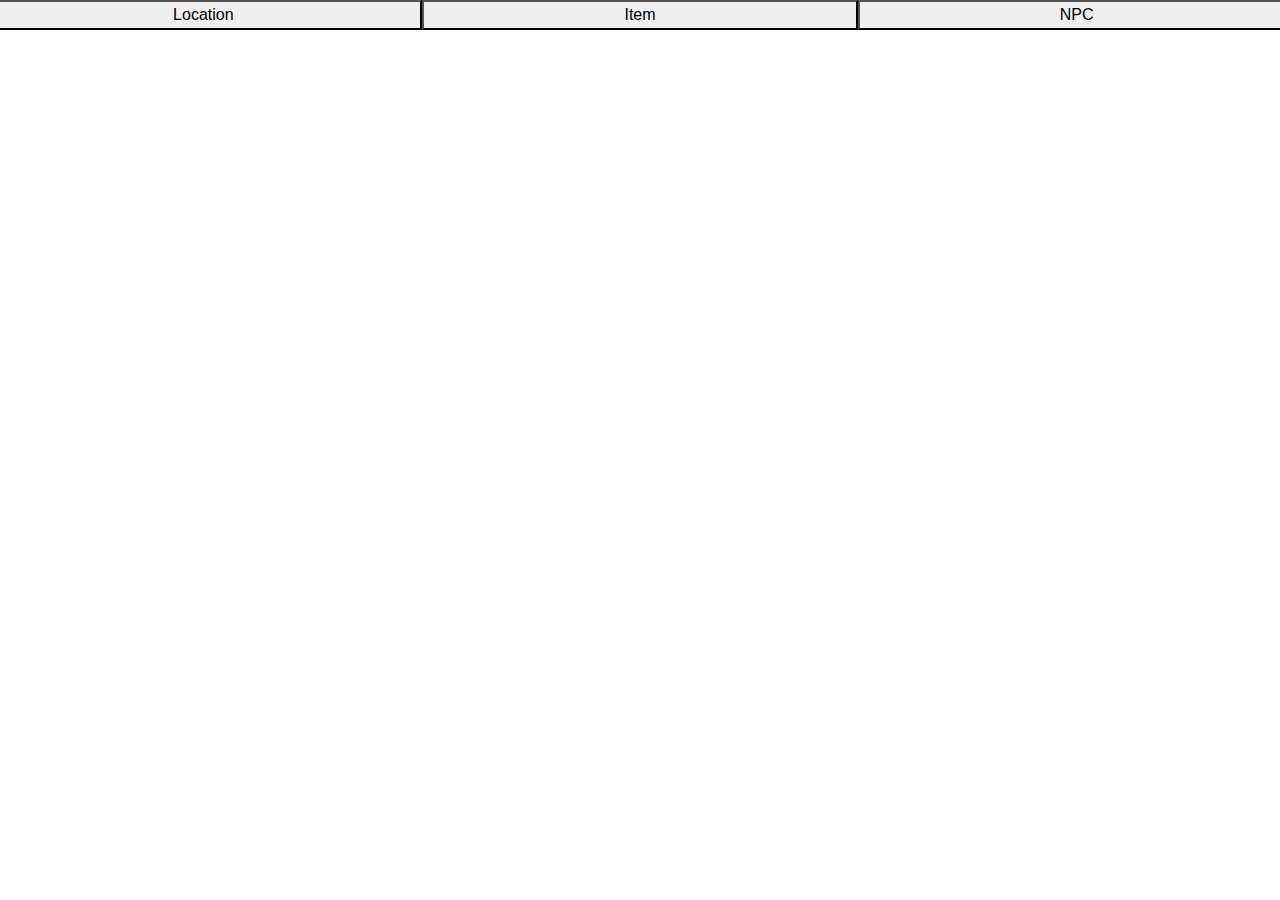
<file: index.html>
<!doctype html>
<html lang="en">
<head>
  <meta charset="utf-8">
  <title>JsonEditor</title>
  <base href="https://torbenvanassche.github.io/jsoneditor-deploy/">  <meta name="viewport" content="width=device-width, initial-scale=1">
  <link rel="icon" type="image/x-icon" href="favicon.ico">
<link rel="stylesheet" href="styles.17608484e0de96a5e7f7.css"></head>
<body>
  <app-root></app-root>
<script src="runtime-es2015.cdfb0ddb511f65fdc0a0.js" type="module"></script><script src="runtime-es5.cdfb0ddb511f65fdc0a0.js" nomodule defer></script><script src="polyfills-es5.3a043d3ad412272a83dd.js" nomodule defer></script><script src="polyfills-es2015.bd73782c0906bccda5f4.js" type="module"></script><script src="main-es2015.073406fd17dccf19d285.js" type="module"></script><script src="main-es5.073406fd17dccf19d285.js" nomodule defer></script></body>
</html>
</file>
<file: styles.17608484e0de96a5e7f7.css>
.highlight{color:#fff;background-color:#000}/*!
 * Bootstrap v4.6.0 (https://getbootstrap.com/)
 * Copyright 2011-2021 The Bootstrap Authors
 * Copyright 2011-2021 Twitter, Inc.
 * Licensed under MIT (https://github.com/twbs/bootstrap/blob/main/LICENSE)
 */:root{--blue:#007bff;--indigo:#6610f2;--purple:#6f42c1;--pink:#e83e8c;--red:#dc3545;--orange:#fd7e14;--yellow:#ffc107;--green:#28a745;--teal:#20c997;--cyan:#17a2b8;--white:#fff;--gray:#6c757d;--gray-dark:#343a40;--primary:#007bff;--secondary:#6c757d;--success:#28a745;--info:#17a2b8;--warning:#ffc107;--danger:#dc3545;--light:#f8f9fa;--dark:#343a40;--breakpoint-xs:0;--breakpoint-sm:576px;--breakpoint-md:768px;--breakpoint-lg:992px;--breakpoint-xl:1200px;--font-family-sans-serif:-apple-system,BlinkMacSystemFont,"Segoe UI",Roboto,"Helvetica Neue",Arial,"Noto Sans","Liberation Sans",sans-serif,"Apple Color Emoji","Segoe UI Emoji","Segoe UI Symbol","Noto Color Emoji";--font-family-monospace:SFMono-Regular,Menlo,Monaco,Consolas,"Liberation Mono","Courier New",monospace}*,::after,::before{box-sizing:border-box}html{font-family:sans-serif;line-height:1.15;-webkit-text-size-adjust:100%;-webkit-tap-highlight-color:transparent}article,aside,figcaption,figure,footer,header,hgroup,main,nav,section{display:block}body{margin:0;font-family:-apple-system,BlinkMacSystemFont,"Segoe UI",Roboto,"Helvetica Neue",Arial,"Noto Sans","Liberation Sans",sans-serif,"Apple Color Emoji","Segoe UI Emoji","Segoe UI Symbol","Noto Color Emoji";font-size:1rem;font-weight:400;line-height:1.5;color:#212529;text-align:left;background-color:#fff}[tabindex="-1"]:focus:not(:focus-visible){outline:0!important}h1,h2,h3,h4,h5,h6{margin-top:0}dl,ol,p,ul{margin-top:0;margin-bottom:1rem}abbr[data-original-title],abbr[title]{text-decoration:underline;-webkit-text-decoration:underline dotted;text-decoration:underline dotted;cursor:help;border-bottom:0;-webkit-text-decoration-skip-ink:none;text-decoration-skip-ink:none}address{margin-bottom:1rem;font-style:normal;line-height:inherit}ol ol,ol ul,ul ol,ul ul{margin-bottom:0}dt{font-weight:700}dd{margin-bottom:.5rem;margin-left:0}blockquote,figure{margin:0 0 1rem}b,strong{font-weight:bolder}sub,sup{position:relative;font-size:75%;line-height:0;vertical-align:baseline}sub{bottom:-.25em}sup{top:-.5em}a{color:#007bff;text-decoration:none;background-color:transparent}a:hover{color:#0056b3;text-decoration:underline}a:not([href]):not([class]),a:not([href]):not([class]):hover{color:inherit;text-decoration:none}code,kbd,pre,samp{font-family:SFMono-Regular,Menlo,Monaco,Consolas,"Liberation Mono","Courier New",monospace;font-size:1em}pre{margin-top:0;margin-bottom:1rem;overflow:auto;-ms-overflow-style:scrollbar}img{vertical-align:middle;border-style:none}svg{overflow:hidden;vertical-align:middle}table{border-collapse:collapse}caption{padding-top:.75rem;padding-bottom:.75rem;color:#6c757d;text-align:left;caption-side:bottom}th{text-align:inherit;text-align:-webkit-match-parent}label{display:inline-block;margin-bottom:.5rem}button{border-radius:0}button:focus:not(:focus-visible){outline:0}button,input,optgroup,select,textarea{margin:0;font-family:inherit;font-size:inherit;line-height:inherit}button,input{overflow:visible}button,select{text-transform:none}[role=button],[type=button]:not(:disabled),[type=reset]:not(:disabled),[type=submit]:not(:disabled),button:not(:disabled){cursor:pointer}select{word-wrap:normal}[type=button],[type=reset],[type=submit],button{-webkit-appearance:button}[type=button]::-moz-focus-inner,[type=reset]::-moz-focus-inner,[type=submit]::-moz-focus-inner,button::-moz-focus-inner{padding:0;border-style:none}input[type=checkbox],input[type=radio]{box-sizing:border-box;padding:0}textarea{overflow:auto;resize:vertical}fieldset{min-width:0;padding:0;margin:0;border:0}legend{display:block;width:100%;max-width:100%;padding:0;margin-bottom:.5rem;font-size:1.5rem;line-height:inherit;color:inherit;white-space:normal}progress{vertical-align:baseline}[type=number]::-webkit-inner-spin-button,[type=number]::-webkit-outer-spin-button{height:auto}[type=search]{outline-offset:-2px;-webkit-appearance:none}[type=search]::-webkit-search-decoration{-webkit-appearance:none}::-webkit-file-upload-button{font:inherit;-webkit-appearance:button}output{display:inline-block}summary{display:list-item;cursor:pointer}template{display:none}[hidden]{display:none!important}.h1,.h2,.h3,.h4,.h5,.h6,h1,h2,h3,h4,h5,h6{margin-bottom:.5rem;font-weight:500;line-height:1.2}.h1,h1{font-size:2.5rem}.h2,h2{font-size:2rem}.h3,h3{font-size:1.75rem}.h4,h4{font-size:1.5rem}.h5,h5{font-size:1.25rem}.h6,h6{font-size:1rem}.lead{font-size:1.25rem;font-weight:300}.display-1{font-size:6rem;font-weight:300;line-height:1.2}.display-2{font-size:5.5rem;font-weight:300;line-height:1.2}.display-3{font-size:4.5rem;font-weight:300;line-height:1.2}.display-4{font-size:3.5rem;font-weight:300;line-height:1.2}hr{box-sizing:content-box;height:0;overflow:visible;margin-top:1rem;margin-bottom:1rem;border:0;border-top:1px solid rgba(0,0,0,.1)}.small,small{font-size:80%;font-weight:400}.mark,mark{padding:.2em;background-color:#fcf8e3}.list-inline,.list-unstyled{padding-left:0;list-style:none}.list-inline-item{display:inline-block}.list-inline-item:not(:last-child){margin-right:.5rem}.initialism{font-size:90%;text-transform:uppercase}.blockquote{margin-bottom:1rem;font-size:1.25rem}.blockquote-footer{display:block;font-size:80%;color:#6c757d}.blockquote-footer::before{content:"\2014\00A0"}.img-fluid{max-width:100%;height:auto}.img-thumbnail{padding:.25rem;background-color:#fff;border:1px solid #dee2e6;border-radius:.25rem;max-width:100%;height:auto}.figure{display:inline-block}.figure-img{margin-bottom:.5rem;line-height:1}.figure-caption{font-size:90%;color:#6c757d}code{font-size:87.5%;color:#e83e8c;word-wrap:break-word}a>code{color:inherit}kbd{padding:.2rem .4rem;font-size:87.5%;color:#fff;background-color:#212529;border-radius:.2rem}kbd kbd{padding:0;font-size:100%;font-weight:700}pre{display:block;font-size:87.5%;color:#212529}pre code{font-size:inherit;color:inherit;word-break:normal}.pre-scrollable{max-height:340px;overflow-y:scroll}.container,.container-fluid,.container-lg,.container-md,.container-sm,.container-xl{width:100%;padding-right:15px;padding-left:15px;margin-right:auto;margin-left:auto}@media (min-width:576px){.container,.container-sm{max-width:540px}}@media (min-width:768px){.container,.container-md,.container-sm{max-width:720px}}@media (min-width:992px){.container,.container-lg,.container-md,.container-sm{max-width:960px}}@media (min-width:1200px){.container,.container-lg,.container-md,.container-sm,.container-xl{max-width:1140px}}.row{display:flex;flex-wrap:wrap;margin-right:-15px;margin-left:-15px}.no-gutters{margin-right:0;margin-left:0}.no-gutters>.col,.no-gutters>[class*=col-]{padding-right:0;padding-left:0}.col,.col-1,.col-10,.col-11,.col-12,.col-2,.col-3,.col-4,.col-5,.col-6,.col-7,.col-8,.col-9,.col-auto,.col-lg,.col-lg-1,.col-lg-10,.col-lg-11,.col-lg-12,.col-lg-2,.col-lg-3,.col-lg-4,.col-lg-5,.col-lg-6,.col-lg-7,.col-lg-8,.col-lg-9,.col-lg-auto,.col-md,.col-md-1,.col-md-10,.col-md-11,.col-md-12,.col-md-2,.col-md-3,.col-md-4,.col-md-5,.col-md-6,.col-md-7,.col-md-8,.col-md-9,.col-md-auto,.col-sm,.col-sm-1,.col-sm-10,.col-sm-11,.col-sm-12,.col-sm-2,.col-sm-3,.col-sm-4,.col-sm-5,.col-sm-6,.col-sm-7,.col-sm-8,.col-sm-9,.col-sm-auto,.col-xl,.col-xl-1,.col-xl-10,.col-xl-11,.col-xl-12,.col-xl-2,.col-xl-3,.col-xl-4,.col-xl-5,.col-xl-6,.col-xl-7,.col-xl-8,.col-xl-9,.col-xl-auto{position:relative;width:100%;padding-right:15px;padding-left:15px}.col{flex-basis:0;flex-grow:1;max-width:100%}.row-cols-1>*{flex:0 0 100%;max-width:100%}.row-cols-2>*{flex:0 0 50%;max-width:50%}.row-cols-3>*{flex:0 0 33.333333%;max-width:33.333333%}.row-cols-4>*{flex:0 0 25%;max-width:25%}.row-cols-5>*{flex:0 0 20%;max-width:20%}.row-cols-6>*{flex:0 0 16.666667%;max-width:16.666667%}.col-auto{flex:0 0 auto;width:auto;max-width:100%}.col-1{flex:0 0 8.333333%;max-width:8.333333%}.col-2{flex:0 0 16.666667%;max-width:16.666667%}.col-3{flex:0 0 25%;max-width:25%}.col-4{flex:0 0 33.333333%;max-width:33.333333%}.col-5{flex:0 0 41.666667%;max-width:41.666667%}.col-6{flex:0 0 50%;max-width:50%}.col-7{flex:0 0 58.333333%;max-width:58.333333%}.col-8{flex:0 0 66.666667%;max-width:66.666667%}.col-9{flex:0 0 75%;max-width:75%}.col-10{flex:0 0 83.333333%;max-width:83.333333%}.col-11{flex:0 0 91.666667%;max-width:91.666667%}.col-12{flex:0 0 100%;max-width:100%}.order-first{order:-1}.order-last{order:13}.order-0{order:0}.order-1{order:1}.order-2{order:2}.order-3{order:3}.order-4{order:4}.order-5{order:5}.order-6{order:6}.order-7{order:7}.order-8{order:8}.order-9{order:9}.order-10{order:10}.order-11{order:11}.order-12{order:12}.offset-1{margin-left:8.333333%}.offset-2{margin-left:16.666667%}.offset-3{margin-left:25%}.offset-4{margin-left:33.333333%}.offset-5{margin-left:41.666667%}.offset-6{margin-left:50%}.offset-7{margin-left:58.333333%}.offset-8{margin-left:66.666667%}.offset-9{margin-left:75%}.offset-10{margin-left:83.333333%}.offset-11{margin-left:91.666667%}@media (min-width:576px){.col-sm{flex-basis:0;flex-grow:1;max-width:100%}.row-cols-sm-1>*{flex:0 0 100%;max-width:100%}.row-cols-sm-2>*{flex:0 0 50%;max-width:50%}.row-cols-sm-3>*{flex:0 0 33.333333%;max-width:33.333333%}.row-cols-sm-4>*{flex:0 0 25%;max-width:25%}.row-cols-sm-5>*{flex:0 0 20%;max-width:20%}.row-cols-sm-6>*{flex:0 0 16.666667%;max-width:16.666667%}.col-sm-auto{flex:0 0 auto;width:auto;max-width:100%}.col-sm-1{flex:0 0 8.333333%;max-width:8.333333%}.col-sm-2{flex:0 0 16.666667%;max-width:16.666667%}.col-sm-3{flex:0 0 25%;max-width:25%}.col-sm-4{flex:0 0 33.333333%;max-width:33.333333%}.col-sm-5{flex:0 0 41.666667%;max-width:41.666667%}.col-sm-6{flex:0 0 50%;max-width:50%}.col-sm-7{flex:0 0 58.333333%;max-width:58.333333%}.col-sm-8{flex:0 0 66.666667%;max-width:66.666667%}.col-sm-9{flex:0 0 75%;max-width:75%}.col-sm-10{flex:0 0 83.333333%;max-width:83.333333%}.col-sm-11{flex:0 0 91.666667%;max-width:91.666667%}.col-sm-12{flex:0 0 100%;max-width:100%}.order-sm-first{order:-1}.order-sm-last{order:13}.order-sm-0{order:0}.order-sm-1{order:1}.order-sm-2{order:2}.order-sm-3{order:3}.order-sm-4{order:4}.order-sm-5{order:5}.order-sm-6{order:6}.order-sm-7{order:7}.order-sm-8{order:8}.order-sm-9{order:9}.order-sm-10{order:10}.order-sm-11{order:11}.order-sm-12{order:12}.offset-sm-0{margin-left:0}.offset-sm-1{margin-left:8.333333%}.offset-sm-2{margin-left:16.666667%}.offset-sm-3{margin-left:25%}.offset-sm-4{margin-left:33.333333%}.offset-sm-5{margin-left:41.666667%}.offset-sm-6{margin-left:50%}.offset-sm-7{margin-left:58.333333%}.offset-sm-8{margin-left:66.666667%}.offset-sm-9{margin-left:75%}.offset-sm-10{margin-left:83.333333%}.offset-sm-11{margin-left:91.666667%}}@media (min-width:768px){.col-md{flex-basis:0;flex-grow:1;max-width:100%}.row-cols-md-1>*{flex:0 0 100%;max-width:100%}.row-cols-md-2>*{flex:0 0 50%;max-width:50%}.row-cols-md-3>*{flex:0 0 33.333333%;max-width:33.333333%}.row-cols-md-4>*{flex:0 0 25%;max-width:25%}.row-cols-md-5>*{flex:0 0 20%;max-width:20%}.row-cols-md-6>*{flex:0 0 16.666667%;max-width:16.666667%}.col-md-auto{flex:0 0 auto;width:auto;max-width:100%}.col-md-1{flex:0 0 8.333333%;max-width:8.333333%}.col-md-2{flex:0 0 16.666667%;max-width:16.666667%}.col-md-3{flex:0 0 25%;max-width:25%}.col-md-4{flex:0 0 33.333333%;max-width:33.333333%}.col-md-5{flex:0 0 41.666667%;max-width:41.666667%}.col-md-6{flex:0 0 50%;max-width:50%}.col-md-7{flex:0 0 58.333333%;max-width:58.333333%}.col-md-8{flex:0 0 66.666667%;max-width:66.666667%}.col-md-9{flex:0 0 75%;max-width:75%}.col-md-10{flex:0 0 83.333333%;max-width:83.333333%}.col-md-11{flex:0 0 91.666667%;max-width:91.666667%}.col-md-12{flex:0 0 100%;max-width:100%}.order-md-first{order:-1}.order-md-last{order:13}.order-md-0{order:0}.order-md-1{order:1}.order-md-2{order:2}.order-md-3{order:3}.order-md-4{order:4}.order-md-5{order:5}.order-md-6{order:6}.order-md-7{order:7}.order-md-8{order:8}.order-md-9{order:9}.order-md-10{order:10}.order-md-11{order:11}.order-md-12{order:12}.offset-md-0{margin-left:0}.offset-md-1{margin-left:8.333333%}.offset-md-2{margin-left:16.666667%}.offset-md-3{margin-left:25%}.offset-md-4{margin-left:33.333333%}.offset-md-5{margin-left:41.666667%}.offset-md-6{margin-left:50%}.offset-md-7{margin-left:58.333333%}.offset-md-8{margin-left:66.666667%}.offset-md-9{margin-left:75%}.offset-md-10{margin-left:83.333333%}.offset-md-11{margin-left:91.666667%}}@media (min-width:992px){.col-lg{flex-basis:0;flex-grow:1;max-width:100%}.row-cols-lg-1>*{flex:0 0 100%;max-width:100%}.row-cols-lg-2>*{flex:0 0 50%;max-width:50%}.row-cols-lg-3>*{flex:0 0 33.333333%;max-width:33.333333%}.row-cols-lg-4>*{flex:0 0 25%;max-width:25%}.row-cols-lg-5>*{flex:0 0 20%;max-width:20%}.row-cols-lg-6>*{flex:0 0 16.666667%;max-width:16.666667%}.col-lg-auto{flex:0 0 auto;width:auto;max-width:100%}.col-lg-1{flex:0 0 8.333333%;max-width:8.333333%}.col-lg-2{flex:0 0 16.666667%;max-width:16.666667%}.col-lg-3{flex:0 0 25%;max-width:25%}.col-lg-4{flex:0 0 33.333333%;max-width:33.333333%}.col-lg-5{flex:0 0 41.666667%;max-width:41.666667%}.col-lg-6{flex:0 0 50%;max-width:50%}.col-lg-7{flex:0 0 58.333333%;max-width:58.333333%}.col-lg-8{flex:0 0 66.666667%;max-width:66.666667%}.col-lg-9{flex:0 0 75%;max-width:75%}.col-lg-10{flex:0 0 83.333333%;max-width:83.333333%}.col-lg-11{flex:0 0 91.666667%;max-width:91.666667%}.col-lg-12{flex:0 0 100%;max-width:100%}.order-lg-first{order:-1}.order-lg-last{order:13}.order-lg-0{order:0}.order-lg-1{order:1}.order-lg-2{order:2}.order-lg-3{order:3}.order-lg-4{order:4}.order-lg-5{order:5}.order-lg-6{order:6}.order-lg-7{order:7}.order-lg-8{order:8}.order-lg-9{order:9}.order-lg-10{order:10}.order-lg-11{order:11}.order-lg-12{order:12}.offset-lg-0{margin-left:0}.offset-lg-1{margin-left:8.333333%}.offset-lg-2{margin-left:16.666667%}.offset-lg-3{margin-left:25%}.offset-lg-4{margin-left:33.333333%}.offset-lg-5{margin-left:41.666667%}.offset-lg-6{margin-left:50%}.offset-lg-7{margin-left:58.333333%}.offset-lg-8{margin-left:66.666667%}.offset-lg-9{margin-left:75%}.offset-lg-10{margin-left:83.333333%}.offset-lg-11{margin-left:91.666667%}}@media (min-width:1200px){.col-xl{flex-basis:0;flex-grow:1;max-width:100%}.row-cols-xl-1>*{flex:0 0 100%;max-width:100%}.row-cols-xl-2>*{flex:0 0 50%;max-width:50%}.row-cols-xl-3>*{flex:0 0 33.333333%;max-width:33.333333%}.row-cols-xl-4>*{flex:0 0 25%;max-width:25%}.row-cols-xl-5>*{flex:0 0 20%;max-width:20%}.row-cols-xl-6>*{flex:0 0 16.666667%;max-width:16.666667%}.col-xl-auto{flex:0 0 auto;width:auto;max-width:100%}.col-xl-1{flex:0 0 8.333333%;max-width:8.333333%}.col-xl-2{flex:0 0 16.666667%;max-width:16.666667%}.col-xl-3{flex:0 0 25%;max-width:25%}.col-xl-4{flex:0 0 33.333333%;max-width:33.333333%}.col-xl-5{flex:0 0 41.666667%;max-width:41.666667%}.col-xl-6{flex:0 0 50%;max-width:50%}.col-xl-7{flex:0 0 58.333333%;max-width:58.333333%}.col-xl-8{flex:0 0 66.666667%;max-width:66.666667%}.col-xl-9{flex:0 0 75%;max-width:75%}.col-xl-10{flex:0 0 83.333333%;max-width:83.333333%}.col-xl-11{flex:0 0 91.666667%;max-width:91.666667%}.col-xl-12{flex:0 0 100%;max-width:100%}.order-xl-first{order:-1}.order-xl-last{order:13}.order-xl-0{order:0}.order-xl-1{order:1}.order-xl-2{order:2}.order-xl-3{order:3}.order-xl-4{order:4}.order-xl-5{order:5}.order-xl-6{order:6}.order-xl-7{order:7}.order-xl-8{order:8}.order-xl-9{order:9}.order-xl-10{order:10}.order-xl-11{order:11}.order-xl-12{order:12}.offset-xl-0{margin-left:0}.offset-xl-1{margin-left:8.333333%}.offset-xl-2{margin-left:16.666667%}.offset-xl-3{margin-left:25%}.offset-xl-4{margin-left:33.333333%}.offset-xl-5{margin-left:41.666667%}.offset-xl-6{margin-left:50%}.offset-xl-7{margin-left:58.333333%}.offset-xl-8{margin-left:66.666667%}.offset-xl-9{margin-left:75%}.offset-xl-10{margin-left:83.333333%}.offset-xl-11{margin-left:91.666667%}}.table{width:100%;margin-bottom:1rem;color:#212529}.table td,.table th{padding:.75rem;vertical-align:top;border-top:1px solid #dee2e6}.table thead th{vertical-align:bottom;border-bottom:2px solid #dee2e6}.table tbody+tbody{border-top:2px solid #dee2e6}.table-sm td,.table-sm th{padding:.3rem}.table-bordered,.table-bordered td,.table-bordered th{border:1px solid #dee2e6}.table-bordered thead td,.table-bordered thead th{border-bottom-width:2px}.table-borderless tbody+tbody,.table-borderless td,.table-borderless th,.table-borderless thead th{border:0}.table-striped tbody tr:nth-of-type(odd){background-color:rgba(0,0,0,.05)}.table-hover tbody tr:hover{color:#212529;background-color:rgba(0,0,0,.075)}.table-primary,.table-primary>td,.table-primary>th{background-color:#b8daff}.table-primary tbody+tbody,.table-primary td,.table-primary th,.table-primary thead th{border-color:#7abaff}.table-hover .table-primary:hover,.table-hover .table-primary:hover>td,.table-hover .table-primary:hover>th{background-color:#9fcdff}.table-secondary,.table-secondary>td,.table-secondary>th{background-color:#d6d8db}.table-secondary tbody+tbody,.table-secondary td,.table-secondary th,.table-secondary thead th{border-color:#b3b7bb}.table-hover .table-secondary:hover,.table-hover .table-secondary:hover>td,.table-hover .table-secondary:hover>th{background-color:#c8cbcf}.table-success,.table-success>td,.table-success>th{background-color:#c3e6cb}.table-success tbody+tbody,.table-success td,.table-success th,.table-success thead th{border-color:#8fd19e}.table-hover .table-success:hover,.table-hover .table-success:hover>td,.table-hover .table-success:hover>th{background-color:#b1dfbb}.table-info,.table-info>td,.table-info>th{background-color:#bee5eb}.table-info tbody+tbody,.table-info td,.table-info th,.table-info thead th{border-color:#86cfda}.table-hover .table-info:hover,.table-hover .table-info:hover>td,.table-hover .table-info:hover>th{background-color:#abdde5}.table-warning,.table-warning>td,.table-warning>th{background-color:#ffeeba}.table-warning tbody+tbody,.table-warning td,.table-warning th,.table-warning thead th{border-color:#ffdf7e}.table-hover .table-warning:hover,.table-hover .table-warning:hover>td,.table-hover .table-warning:hover>th{background-color:#ffe8a1}.table-danger,.table-danger>td,.table-danger>th{background-color:#f5c6cb}.table-danger tbody+tbody,.table-danger td,.table-danger th,.table-danger thead th{border-color:#ed969e}.table-hover .table-danger:hover,.table-hover .table-danger:hover>td,.table-hover .table-danger:hover>th{background-color:#f1b0b7}.table-light,.table-light>td,.table-light>th{background-color:#fdfdfe}.table-light tbody+tbody,.table-light td,.table-light th,.table-light thead th{border-color:#fbfcfc}.table-hover .table-light:hover,.table-hover .table-light:hover>td,.table-hover .table-light:hover>th{background-color:#ececf6}.table-dark,.table-dark>td,.table-dark>th{background-color:#c6c8ca}.table-dark tbody+tbody,.table-dark td,.table-dark th,.table-dark thead th{border-color:#95999c}.table-hover .table-dark:hover,.table-hover .table-dark:hover>td,.table-hover .table-dark:hover>th{background-color:#b9bbbe}.table-active,.table-active>td,.table-active>th,.table-hover .table-active:hover,.table-hover .table-active:hover>td,.table-hover .table-active:hover>th{background-color:rgba(0,0,0,.075)}.table .thead-dark th{color:#fff;background-color:#343a40;border-color:#454d55}.table .thead-light th{color:#495057;background-color:#e9ecef;border-color:#dee2e6}.table-dark{color:#fff;background-color:#343a40}.table-dark td,.table-dark th,.table-dark thead th{border-color:#454d55}.table-dark.table-bordered{border:0}.table-dark.table-striped tbody tr:nth-of-type(odd){background-color:rgba(255,255,255,.05)}.table-dark.table-hover tbody tr:hover{color:#fff;background-color:rgba(255,255,255,.075)}@media (max-width:575.98px){.table-responsive-sm{display:block;width:100%;overflow-x:auto;-webkit-overflow-scrolling:touch}.table-responsive-sm>.table-bordered{border:0}}@media (max-width:767.98px){.table-responsive-md{display:block;width:100%;overflow-x:auto;-webkit-overflow-scrolling:touch}.table-responsive-md>.table-bordered{border:0}}@media (max-width:991.98px){.table-responsive-lg{display:block;width:100%;overflow-x:auto;-webkit-overflow-scrolling:touch}.table-responsive-lg>.table-bordered{border:0}}@media (max-width:1199.98px){.table-responsive-xl{display:block;width:100%;overflow-x:auto;-webkit-overflow-scrolling:touch}.table-responsive-xl>.table-bordered{border:0}}.table-responsive{display:block;width:100%;overflow-x:auto;-webkit-overflow-scrolling:touch}.table-responsive>.table-bordered{border:0}.form-control{display:block;width:100%;height:calc(1.5em + .75rem + 2px);padding:.375rem .75rem;font-size:1rem;font-weight:400;line-height:1.5;color:#495057;background-color:#fff;background-clip:padding-box;border:1px solid #ced4da;border-radius:.25rem;transition:border-color .15s ease-in-out,box-shadow .15s ease-in-out}@media (prefers-reduced-motion:reduce){.form-control{transition:none}}.form-control::-ms-expand{background-color:transparent;border:0}.form-control:-moz-focusring{color:transparent;text-shadow:0 0 0 #495057}.form-control:focus{color:#495057;background-color:#fff;border-color:#80bdff;outline:0;box-shadow:0 0 0 .2rem rgba(0,123,255,.25)}.form-control::-webkit-input-placeholder{color:#6c757d;opacity:1}.form-control::-moz-placeholder{color:#6c757d;opacity:1}.form-control::-ms-input-placeholder{color:#6c757d;opacity:1}.form-control::placeholder{color:#6c757d;opacity:1}.form-control:disabled,.form-control[readonly]{background-color:#e9ecef;opacity:1}input[type=date].form-control,input[type=datetime-local].form-control,input[type=month].form-control,input[type=time].form-control{-webkit-appearance:none;-moz-appearance:none;appearance:none}select.form-control:focus::-ms-value{color:#495057;background-color:#fff}.form-control-file,.form-control-range{display:block;width:100%}.col-form-label{padding-top:calc(.375rem + 1px);padding-bottom:calc(.375rem + 1px);margin-bottom:0;font-size:inherit;line-height:1.5}.col-form-label-lg{padding-top:calc(.5rem + 1px);padding-bottom:calc(.5rem + 1px);font-size:1.25rem;line-height:1.5}.col-form-label-sm{padding-top:calc(.25rem + 1px);padding-bottom:calc(.25rem + 1px);font-size:.875rem;line-height:1.5}.form-control-plaintext{display:block;width:100%;padding:.375rem 0;margin-bottom:0;font-size:1rem;line-height:1.5;color:#212529;background-color:transparent;border:solid transparent;border-width:1px 0}.form-control-plaintext.form-control-lg,.form-control-plaintext.form-control-sm{padding-right:0;padding-left:0}.form-control-sm{height:calc(1.5em + .5rem + 2px);padding:.25rem .5rem;font-size:.875rem;line-height:1.5;border-radius:.2rem}.form-control-lg{height:calc(1.5em + 1rem + 2px);padding:.5rem 1rem;font-size:1.25rem;line-height:1.5;border-radius:.3rem}select.form-control[multiple],select.form-control[size],textarea.form-control{height:auto}.form-group{margin-bottom:1rem}.form-text{display:block;margin-top:.25rem}.form-row{display:flex;flex-wrap:wrap;margin-right:-5px;margin-left:-5px}.form-row>.col,.form-row>[class*=col-]{padding-right:5px;padding-left:5px}.form-check{position:relative;display:block;padding-left:1.25rem}.form-check-input{position:absolute;margin-top:.3rem;margin-left:-1.25rem}.form-check-input:disabled~.form-check-label,.form-check-input[disabled]~.form-check-label{color:#6c757d}.form-check-label{margin-bottom:0}.form-check-inline{display:inline-flex;align-items:center;padding-left:0;margin-right:.75rem}.form-check-inline .form-check-input{position:static;margin-top:0;margin-right:.3125rem;margin-left:0}.valid-feedback{display:none;width:100%;margin-top:.25rem;font-size:80%;color:#28a745}.valid-tooltip{position:absolute;top:100%;left:0;z-index:5;display:none;max-width:100%;padding:.25rem .5rem;margin-top:.1rem;font-size:.875rem;line-height:1.5;color:#fff;background-color:rgba(40,167,69,.9);border-radius:.25rem}.form-row>.col>.valid-tooltip,.form-row>[class*=col-]>.valid-tooltip{left:5px}.is-valid~.valid-feedback,.is-valid~.valid-tooltip,.was-validated :valid~.valid-feedback,.was-validated :valid~.valid-tooltip{display:block}.form-control.is-valid,.was-validated .form-control:valid{border-color:#28a745;padding-right:calc(1.5em + .75rem);background-image:url("data:image/svg+xml,%3csvg xmlns='http://www.w3.org/2000/svg' width='8' height='8' viewBox='0 0 8 8'%3e%3cpath fill='%2328a745' d='M2.3 6.73L.6 4.53c-.4-1.04.46-1.4 1.1-.8l1.1 1.4 3.4-3.8c.6-.63 1.6-.27 1.2.7l-4 4.6c-.43.5-.8.4-1.1.1z'/%3e%3c/svg%3e");background-repeat:no-repeat;background-position:right calc(.375em + .1875rem) center;background-size:calc(.75em + .375rem) calc(.75em + .375rem)}.form-control.is-valid:focus,.was-validated .form-control:valid:focus{border-color:#28a745;box-shadow:0 0 0 .2rem rgba(40,167,69,.25)}.was-validated textarea.form-control:valid,textarea.form-control.is-valid{padding-right:calc(1.5em + .75rem);background-position:top calc(.375em + .1875rem) right calc(.375em + .1875rem)}.custom-select.is-valid,.was-validated .custom-select:valid{border-color:#28a745;padding-right:calc(.75em + 2.3125rem);background:url("data:image/svg+xml,%3csvg xmlns='http://www.w3.org/2000/svg' width='4' height='5' viewBox='0 0 4 5'%3e%3cpath fill='%23343a40' d='M2 0L0 2h4zm0 5L0 3h4z'/%3e%3c/svg%3e") right .75rem center/8px 10px no-repeat,url("data:image/svg+xml,%3csvg xmlns='http://www.w3.org/2000/svg' width='8' height='8' viewBox='0 0 8 8'%3e%3cpath fill='%2328a745' d='M2.3 6.73L.6 4.53c-.4-1.04.46-1.4 1.1-.8l1.1 1.4 3.4-3.8c.6-.63 1.6-.27 1.2.7l-4 4.6c-.43.5-.8.4-1.1.1z'/%3e%3c/svg%3e") center right 1.75rem/calc(.75em + .375rem) calc(.75em + .375rem) no-repeat #fff}.custom-select.is-valid:focus,.was-validated .custom-select:valid:focus{border-color:#28a745;box-shadow:0 0 0 .2rem rgba(40,167,69,.25)}.form-check-input.is-valid~.form-check-label,.was-validated .form-check-input:valid~.form-check-label{color:#28a745}.form-check-input.is-valid~.valid-feedback,.form-check-input.is-valid~.valid-tooltip,.was-validated .form-check-input:valid~.valid-feedback,.was-validated .form-check-input:valid~.valid-tooltip{display:block}.custom-control-input.is-valid~.custom-control-label,.was-validated .custom-control-input:valid~.custom-control-label{color:#28a745}.custom-control-input.is-valid~.custom-control-label::before,.was-validated .custom-control-input:valid~.custom-control-label::before{border-color:#28a745}.custom-control-input.is-valid:checked~.custom-control-label::before,.was-validated .custom-control-input:valid:checked~.custom-control-label::before{border-color:#34ce57;background-color:#34ce57}.custom-control-input.is-valid:focus~.custom-control-label::before,.was-validated .custom-control-input:valid:focus~.custom-control-label::before{box-shadow:0 0 0 .2rem rgba(40,167,69,.25)}.custom-control-input.is-valid:focus:not(:checked)~.custom-control-label::before,.was-validated .custom-control-input:valid:focus:not(:checked)~.custom-control-label::before{border-color:#28a745}.custom-file-input.is-valid~.custom-file-label,.was-validated .custom-file-input:valid~.custom-file-label{border-color:#28a745}.custom-file-input.is-valid:focus~.custom-file-label,.was-validated .custom-file-input:valid:focus~.custom-file-label{border-color:#28a745;box-shadow:0 0 0 .2rem rgba(40,167,69,.25)}.invalid-feedback{display:none;width:100%;margin-top:.25rem;font-size:80%;color:#dc3545}.invalid-tooltip{position:absolute;top:100%;left:0;z-index:5;display:none;max-width:100%;padding:.25rem .5rem;margin-top:.1rem;font-size:.875rem;line-height:1.5;color:#fff;background-color:rgba(220,53,69,.9);border-radius:.25rem}.form-row>.col>.invalid-tooltip,.form-row>[class*=col-]>.invalid-tooltip{left:5px}.is-invalid~.invalid-feedback,.is-invalid~.invalid-tooltip,.was-validated :invalid~.invalid-feedback,.was-validated :invalid~.invalid-tooltip{display:block}.form-control.is-invalid,.was-validated .form-control:invalid{border-color:#dc3545;padding-right:calc(1.5em + .75rem);background-image:url("data:image/svg+xml,%3csvg xmlns='http://www.w3.org/2000/svg' width='12' height='12' fill='none' stroke='%23dc3545' viewBox='0 0 12 12'%3e%3ccircle cx='6' cy='6' r='4.5'/%3e%3cpath stroke-linejoin='round' d='M5.8 3.6h.4L6 6.5z'/%3e%3ccircle cx='6' cy='8.2' r='.6' fill='%23dc3545' stroke='none'/%3e%3c/svg%3e");background-repeat:no-repeat;background-position:right calc(.375em + .1875rem) center;background-size:calc(.75em + .375rem) calc(.75em + .375rem)}.form-control.is-invalid:focus,.was-validated .form-control:invalid:focus{border-color:#dc3545;box-shadow:0 0 0 .2rem rgba(220,53,69,.25)}.was-validated textarea.form-control:invalid,textarea.form-control.is-invalid{padding-right:calc(1.5em + .75rem);background-position:top calc(.375em + .1875rem) right calc(.375em + .1875rem)}.custom-select.is-invalid,.was-validated .custom-select:invalid{border-color:#dc3545;padding-right:calc(.75em + 2.3125rem);background:url("data:image/svg+xml,%3csvg xmlns='http://www.w3.org/2000/svg' width='4' height='5' viewBox='0 0 4 5'%3e%3cpath fill='%23343a40' d='M2 0L0 2h4zm0 5L0 3h4z'/%3e%3c/svg%3e") right .75rem center/8px 10px no-repeat,url("data:image/svg+xml,%3csvg xmlns='http://www.w3.org/2000/svg' width='12' height='12' fill='none' stroke='%23dc3545' viewBox='0 0 12 12'%3e%3ccircle cx='6' cy='6' r='4.5'/%3e%3cpath stroke-linejoin='round' d='M5.8 3.6h.4L6 6.5z'/%3e%3ccircle cx='6' cy='8.2' r='.6' fill='%23dc3545' stroke='none'/%3e%3c/svg%3e") center right 1.75rem/calc(.75em + .375rem) calc(.75em + .375rem) no-repeat #fff}.custom-select.is-invalid:focus,.was-validated .custom-select:invalid:focus{border-color:#dc3545;box-shadow:0 0 0 .2rem rgba(220,53,69,.25)}.form-check-input.is-invalid~.form-check-label,.was-validated .form-check-input:invalid~.form-check-label{color:#dc3545}.form-check-input.is-invalid~.invalid-feedback,.form-check-input.is-invalid~.invalid-tooltip,.was-validated .form-check-input:invalid~.invalid-feedback,.was-validated .form-check-input:invalid~.invalid-tooltip{display:block}.custom-control-input.is-invalid~.custom-control-label,.was-validated .custom-control-input:invalid~.custom-control-label{color:#dc3545}.custom-control-input.is-invalid~.custom-control-label::before,.was-validated .custom-control-input:invalid~.custom-control-label::before{border-color:#dc3545}.custom-control-input.is-invalid:checked~.custom-control-label::before,.was-validated .custom-control-input:invalid:checked~.custom-control-label::before{border-color:#e4606d;background-color:#e4606d}.custom-control-input.is-invalid:focus~.custom-control-label::before,.was-validated .custom-control-input:invalid:focus~.custom-control-label::before{box-shadow:0 0 0 .2rem rgba(220,53,69,.25)}.custom-control-input.is-invalid:focus:not(:checked)~.custom-control-label::before,.was-validated .custom-control-input:invalid:focus:not(:checked)~.custom-control-label::before{border-color:#dc3545}.custom-file-input.is-invalid~.custom-file-label,.was-validated .custom-file-input:invalid~.custom-file-label{border-color:#dc3545}.custom-file-input.is-invalid:focus~.custom-file-label,.was-validated .custom-file-input:invalid:focus~.custom-file-label{border-color:#dc3545;box-shadow:0 0 0 .2rem rgba(220,53,69,.25)}.form-inline{display:flex;flex-flow:row wrap;align-items:center}.form-inline .form-check{width:100%}@media (min-width:576px){.form-inline label{display:flex;align-items:center;justify-content:center;margin-bottom:0}.form-inline .form-group{display:flex;flex:0 0 auto;flex-flow:row wrap;align-items:center;margin-bottom:0}.form-inline .form-control{display:inline-block;width:auto;vertical-align:middle}.form-inline .form-control-plaintext{display:inline-block}.form-inline .custom-select,.form-inline .input-group{width:auto}.form-inline .form-check{display:flex;align-items:center;justify-content:center;width:auto;padding-left:0}.form-inline .form-check-input{position:relative;flex-shrink:0;margin-top:0;margin-right:.25rem;margin-left:0}.form-inline .custom-control{align-items:center;justify-content:center}.form-inline .custom-control-label{margin-bottom:0}}.btn{display:inline-block;font-weight:400;color:#212529;text-align:center;vertical-align:middle;-webkit-user-select:none;-moz-user-select:none;-ms-user-select:none;user-select:none;background-color:transparent;border:1px solid transparent;padding:.375rem .75rem;font-size:1rem;line-height:1.5;border-radius:.25rem;transition:color .15s ease-in-out,background-color .15s ease-in-out,border-color .15s ease-in-out,box-shadow .15s ease-in-out}@media (prefers-reduced-motion:reduce){.btn{transition:none}}.btn:hover{color:#212529;text-decoration:none}.btn.focus,.btn:focus{outline:0;box-shadow:0 0 0 .2rem rgba(0,123,255,.25)}.btn.disabled,.btn:disabled{opacity:.65}.btn:not(:disabled):not(.disabled){cursor:pointer}a.btn.disabled,fieldset:disabled a.btn{pointer-events:none}.btn-primary{color:#fff;background-color:#007bff;border-color:#007bff}.btn-primary:hover{color:#fff;background-color:#0069d9;border-color:#0062cc}.btn-primary.focus,.btn-primary:focus{color:#fff;background-color:#0069d9;border-color:#0062cc;box-shadow:0 0 0 .2rem rgba(38,143,255,.5)}.btn-primary.disabled,.btn-primary:disabled{color:#fff;background-color:#007bff;border-color:#007bff}.btn-primary:not(:disabled):not(.disabled).active,.btn-primary:not(:disabled):not(.disabled):active,.show>.btn-primary.dropdown-toggle{color:#fff;background-color:#0062cc;border-color:#005cbf}.btn-primary:not(:disabled):not(.disabled).active:focus,.btn-primary:not(:disabled):not(.disabled):active:focus,.show>.btn-primary.dropdown-toggle:focus{box-shadow:0 0 0 .2rem rgba(38,143,255,.5)}.btn-secondary{color:#fff;background-color:#6c757d;border-color:#6c757d}.btn-secondary:hover{color:#fff;background-color:#5a6268;border-color:#545b62}.btn-secondary.focus,.btn-secondary:focus{color:#fff;background-color:#5a6268;border-color:#545b62;box-shadow:0 0 0 .2rem rgba(130,138,145,.5)}.btn-secondary.disabled,.btn-secondary:disabled{color:#fff;background-color:#6c757d;border-color:#6c757d}.btn-secondary:not(:disabled):not(.disabled).active,.btn-secondary:not(:disabled):not(.disabled):active,.show>.btn-secondary.dropdown-toggle{color:#fff;background-color:#545b62;border-color:#4e555b}.btn-secondary:not(:disabled):not(.disabled).active:focus,.btn-secondary:not(:disabled):not(.disabled):active:focus,.show>.btn-secondary.dropdown-toggle:focus{box-shadow:0 0 0 .2rem rgba(130,138,145,.5)}.btn-success{color:#fff;background-color:#28a745;border-color:#28a745}.btn-success:hover{color:#fff;background-color:#218838;border-color:#1e7e34}.btn-success.focus,.btn-success:focus{color:#fff;background-color:#218838;border-color:#1e7e34;box-shadow:0 0 0 .2rem rgba(72,180,97,.5)}.btn-success.disabled,.btn-success:disabled{color:#fff;background-color:#28a745;border-color:#28a745}.btn-success:not(:disabled):not(.disabled).active,.btn-success:not(:disabled):not(.disabled):active,.show>.btn-success.dropdown-toggle{color:#fff;background-color:#1e7e34;border-color:#1c7430}.btn-success:not(:disabled):not(.disabled).active:focus,.btn-success:not(:disabled):not(.disabled):active:focus,.show>.btn-success.dropdown-toggle:focus{box-shadow:0 0 0 .2rem rgba(72,180,97,.5)}.btn-info{color:#fff;background-color:#17a2b8;border-color:#17a2b8}.btn-info:hover{color:#fff;background-color:#138496;border-color:#117a8b}.btn-info.focus,.btn-info:focus{color:#fff;background-color:#138496;border-color:#117a8b;box-shadow:0 0 0 .2rem rgba(58,176,195,.5)}.btn-info.disabled,.btn-info:disabled{color:#fff;background-color:#17a2b8;border-color:#17a2b8}.btn-info:not(:disabled):not(.disabled).active,.btn-info:not(:disabled):not(.disabled):active,.show>.btn-info.dropdown-toggle{color:#fff;background-color:#117a8b;border-color:#10707f}.btn-info:not(:disabled):not(.disabled).active:focus,.btn-info:not(:disabled):not(.disabled):active:focus,.show>.btn-info.dropdown-toggle:focus{box-shadow:0 0 0 .2rem rgba(58,176,195,.5)}.btn-warning{color:#212529;background-color:#ffc107;border-color:#ffc107}.btn-warning:hover{color:#212529;background-color:#e0a800;border-color:#d39e00}.btn-warning.focus,.btn-warning:focus{color:#212529;background-color:#e0a800;border-color:#d39e00;box-shadow:0 0 0 .2rem rgba(222,170,12,.5)}.btn-warning.disabled,.btn-warning:disabled{color:#212529;background-color:#ffc107;border-color:#ffc107}.btn-warning:not(:disabled):not(.disabled).active,.btn-warning:not(:disabled):not(.disabled):active,.show>.btn-warning.dropdown-toggle{color:#212529;background-color:#d39e00;border-color:#c69500}.btn-warning:not(:disabled):not(.disabled).active:focus,.btn-warning:not(:disabled):not(.disabled):active:focus,.show>.btn-warning.dropdown-toggle:focus{box-shadow:0 0 0 .2rem rgba(222,170,12,.5)}.btn-danger{color:#fff;background-color:#dc3545;border-color:#dc3545}.btn-danger:hover{color:#fff;background-color:#c82333;border-color:#bd2130}.btn-danger.focus,.btn-danger:focus{color:#fff;background-color:#c82333;border-color:#bd2130;box-shadow:0 0 0 .2rem rgba(225,83,97,.5)}.btn-danger.disabled,.btn-danger:disabled{color:#fff;background-color:#dc3545;border-color:#dc3545}.btn-danger:not(:disabled):not(.disabled).active,.btn-danger:not(:disabled):not(.disabled):active,.show>.btn-danger.dropdown-toggle{color:#fff;background-color:#bd2130;border-color:#b21f2d}.btn-danger:not(:disabled):not(.disabled).active:focus,.btn-danger:not(:disabled):not(.disabled):active:focus,.show>.btn-danger.dropdown-toggle:focus{box-shadow:0 0 0 .2rem rgba(225,83,97,.5)}.btn-light{color:#212529;background-color:#f8f9fa;border-color:#f8f9fa}.btn-light:hover{color:#212529;background-color:#e2e6ea;border-color:#dae0e5}.btn-light.focus,.btn-light:focus{color:#212529;background-color:#e2e6ea;border-color:#dae0e5;box-shadow:0 0 0 .2rem rgba(216,217,219,.5)}.btn-light.disabled,.btn-light:disabled{color:#212529;background-color:#f8f9fa;border-color:#f8f9fa}.btn-light:not(:disabled):not(.disabled).active,.btn-light:not(:disabled):not(.disabled):active,.show>.btn-light.dropdown-toggle{color:#212529;background-color:#dae0e5;border-color:#d3d9df}.btn-light:not(:disabled):not(.disabled).active:focus,.btn-light:not(:disabled):not(.disabled):active:focus,.show>.btn-light.dropdown-toggle:focus{box-shadow:0 0 0 .2rem rgba(216,217,219,.5)}.btn-dark{color:#fff;background-color:#343a40;border-color:#343a40}.btn-dark:hover{color:#fff;background-color:#23272b;border-color:#1d2124}.btn-dark.focus,.btn-dark:focus{color:#fff;background-color:#23272b;border-color:#1d2124;box-shadow:0 0 0 .2rem rgba(82,88,93,.5)}.btn-dark.disabled,.btn-dark:disabled{color:#fff;background-color:#343a40;border-color:#343a40}.btn-dark:not(:disabled):not(.disabled).active,.btn-dark:not(:disabled):not(.disabled):active,.show>.btn-dark.dropdown-toggle{color:#fff;background-color:#1d2124;border-color:#171a1d}.btn-dark:not(:disabled):not(.disabled).active:focus,.btn-dark:not(:disabled):not(.disabled):active:focus,.show>.btn-dark.dropdown-toggle:focus{box-shadow:0 0 0 .2rem rgba(82,88,93,.5)}.btn-outline-primary{color:#007bff;border-color:#007bff}.btn-outline-primary:hover{color:#fff;background-color:#007bff;border-color:#007bff}.btn-outline-primary.focus,.btn-outline-primary:focus{box-shadow:0 0 0 .2rem rgba(0,123,255,.5)}.btn-outline-primary.disabled,.btn-outline-primary:disabled{color:#007bff;background-color:transparent}.btn-outline-primary:not(:disabled):not(.disabled).active,.btn-outline-primary:not(:disabled):not(.disabled):active,.show>.btn-outline-primary.dropdown-toggle{color:#fff;background-color:#007bff;border-color:#007bff}.btn-outline-primary:not(:disabled):not(.disabled).active:focus,.btn-outline-primary:not(:disabled):not(.disabled):active:focus,.show>.btn-outline-primary.dropdown-toggle:focus{box-shadow:0 0 0 .2rem rgba(0,123,255,.5)}.btn-outline-secondary{color:#6c757d;border-color:#6c757d}.btn-outline-secondary:hover{color:#fff;background-color:#6c757d;border-color:#6c757d}.btn-outline-secondary.focus,.btn-outline-secondary:focus{box-shadow:0 0 0 .2rem rgba(108,117,125,.5)}.btn-outline-secondary.disabled,.btn-outline-secondary:disabled{color:#6c757d;background-color:transparent}.btn-outline-secondary:not(:disabled):not(.disabled).active,.btn-outline-secondary:not(:disabled):not(.disabled):active,.show>.btn-outline-secondary.dropdown-toggle{color:#fff;background-color:#6c757d;border-color:#6c757d}.btn-outline-secondary:not(:disabled):not(.disabled).active:focus,.btn-outline-secondary:not(:disabled):not(.disabled):active:focus,.show>.btn-outline-secondary.dropdown-toggle:focus{box-shadow:0 0 0 .2rem rgba(108,117,125,.5)}.btn-outline-success{color:#28a745;border-color:#28a745}.btn-outline-success:hover{color:#fff;background-color:#28a745;border-color:#28a745}.btn-outline-success.focus,.btn-outline-success:focus{box-shadow:0 0 0 .2rem rgba(40,167,69,.5)}.btn-outline-success.disabled,.btn-outline-success:disabled{color:#28a745;background-color:transparent}.btn-outline-success:not(:disabled):not(.disabled).active,.btn-outline-success:not(:disabled):not(.disabled):active,.show>.btn-outline-success.dropdown-toggle{color:#fff;background-color:#28a745;border-color:#28a745}.btn-outline-success:not(:disabled):not(.disabled).active:focus,.btn-outline-success:not(:disabled):not(.disabled):active:focus,.show>.btn-outline-success.dropdown-toggle:focus{box-shadow:0 0 0 .2rem rgba(40,167,69,.5)}.btn-outline-info{color:#17a2b8;border-color:#17a2b8}.btn-outline-info:hover{color:#fff;background-color:#17a2b8;border-color:#17a2b8}.btn-outline-info.focus,.btn-outline-info:focus{box-shadow:0 0 0 .2rem rgba(23,162,184,.5)}.btn-outline-info.disabled,.btn-outline-info:disabled{color:#17a2b8;background-color:transparent}.btn-outline-info:not(:disabled):not(.disabled).active,.btn-outline-info:not(:disabled):not(.disabled):active,.show>.btn-outline-info.dropdown-toggle{color:#fff;background-color:#17a2b8;border-color:#17a2b8}.btn-outline-info:not(:disabled):not(.disabled).active:focus,.btn-outline-info:not(:disabled):not(.disabled):active:focus,.show>.btn-outline-info.dropdown-toggle:focus{box-shadow:0 0 0 .2rem rgba(23,162,184,.5)}.btn-outline-warning{color:#ffc107;border-color:#ffc107}.btn-outline-warning:hover{color:#212529;background-color:#ffc107;border-color:#ffc107}.btn-outline-warning.focus,.btn-outline-warning:focus{box-shadow:0 0 0 .2rem rgba(255,193,7,.5)}.btn-outline-warning.disabled,.btn-outline-warning:disabled{color:#ffc107;background-color:transparent}.btn-outline-warning:not(:disabled):not(.disabled).active,.btn-outline-warning:not(:disabled):not(.disabled):active,.show>.btn-outline-warning.dropdown-toggle{color:#212529;background-color:#ffc107;border-color:#ffc107}.btn-outline-warning:not(:disabled):not(.disabled).active:focus,.btn-outline-warning:not(:disabled):not(.disabled):active:focus,.show>.btn-outline-warning.dropdown-toggle:focus{box-shadow:0 0 0 .2rem rgba(255,193,7,.5)}.btn-outline-danger{color:#dc3545;border-color:#dc3545}.btn-outline-danger:hover{color:#fff;background-color:#dc3545;border-color:#dc3545}.btn-outline-danger.focus,.btn-outline-danger:focus{box-shadow:0 0 0 .2rem rgba(220,53,69,.5)}.btn-outline-danger.disabled,.btn-outline-danger:disabled{color:#dc3545;background-color:transparent}.btn-outline-danger:not(:disabled):not(.disabled).active,.btn-outline-danger:not(:disabled):not(.disabled):active,.show>.btn-outline-danger.dropdown-toggle{color:#fff;background-color:#dc3545;border-color:#dc3545}.btn-outline-danger:not(:disabled):not(.disabled).active:focus,.btn-outline-danger:not(:disabled):not(.disabled):active:focus,.show>.btn-outline-danger.dropdown-toggle:focus{box-shadow:0 0 0 .2rem rgba(220,53,69,.5)}.btn-outline-light{color:#f8f9fa;border-color:#f8f9fa}.btn-outline-light:hover{color:#212529;background-color:#f8f9fa;border-color:#f8f9fa}.btn-outline-light.focus,.btn-outline-light:focus{box-shadow:0 0 0 .2rem rgba(248,249,250,.5)}.btn-outline-light.disabled,.btn-outline-light:disabled{color:#f8f9fa;background-color:transparent}.btn-outline-light:not(:disabled):not(.disabled).active,.btn-outline-light:not(:disabled):not(.disabled):active,.show>.btn-outline-light.dropdown-toggle{color:#212529;background-color:#f8f9fa;border-color:#f8f9fa}.btn-outline-light:not(:disabled):not(.disabled).active:focus,.btn-outline-light:not(:disabled):not(.disabled):active:focus,.show>.btn-outline-light.dropdown-toggle:focus{box-shadow:0 0 0 .2rem rgba(248,249,250,.5)}.btn-outline-dark{color:#343a40;border-color:#343a40}.btn-outline-dark:hover{color:#fff;background-color:#343a40;border-color:#343a40}.btn-outline-dark.focus,.btn-outline-dark:focus{box-shadow:0 0 0 .2rem rgba(52,58,64,.5)}.btn-outline-dark.disabled,.btn-outline-dark:disabled{color:#343a40;background-color:transparent}.btn-outline-dark:not(:disabled):not(.disabled).active,.btn-outline-dark:not(:disabled):not(.disabled):active,.show>.btn-outline-dark.dropdown-toggle{color:#fff;background-color:#343a40;border-color:#343a40}.btn-outline-dark:not(:disabled):not(.disabled).active:focus,.btn-outline-dark:not(:disabled):not(.disabled):active:focus,.show>.btn-outline-dark.dropdown-toggle:focus{box-shadow:0 0 0 .2rem rgba(52,58,64,.5)}.btn-link{font-weight:400;color:#007bff;text-decoration:none}.btn-link:hover{color:#0056b3;text-decoration:underline}.btn-link.focus,.btn-link:focus{text-decoration:underline}.btn-link.disabled,.btn-link:disabled{color:#6c757d;pointer-events:none}.btn-group-lg>.btn,.btn-lg{padding:.5rem 1rem;font-size:1.25rem;line-height:1.5;border-radius:.3rem}.btn-group-sm>.btn,.btn-sm{padding:.25rem .5rem;font-size:.875rem;line-height:1.5;border-radius:.2rem}.btn-block{display:block;width:100%}.btn-block+.btn-block{margin-top:.5rem}input[type=button].btn-block,input[type=reset].btn-block,input[type=submit].btn-block{width:100%}.fade{transition:opacity .15s linear}@media (prefers-reduced-motion:reduce){.fade{transition:none}}.fade:not(.show){opacity:0}.collapse:not(.show){display:none}.collapsing{position:relative;height:0;overflow:hidden;transition:height .35s ease}.dropdown,.dropleft,.dropright,.dropup{position:relative}.dropdown-toggle{white-space:nowrap}.dropdown-toggle::after{display:inline-block;margin-left:.255em;vertical-align:.255em;content:"";border-top:.3em solid;border-right:.3em solid transparent;border-bottom:0;border-left:.3em solid transparent}.dropdown-toggle:empty::after{margin-left:0}.dropdown-menu{position:absolute;top:100%;left:0;z-index:1000;display:none;float:left;min-width:10rem;padding:.5rem 0;margin:.125rem 0 0;font-size:1rem;color:#212529;text-align:left;list-style:none;background-color:#fff;background-clip:padding-box;border:1px solid rgba(0,0,0,.15);border-radius:.25rem}.dropdown-menu-left{right:auto;left:0}.dropdown-menu-right{right:0;left:auto}@media (min-width:576px){.dropdown-menu-sm-left{right:auto;left:0}.dropdown-menu-sm-right{right:0;left:auto}}@media (min-width:768px){.dropdown-menu-md-left{right:auto;left:0}.dropdown-menu-md-right{right:0;left:auto}}@media (min-width:992px){.dropdown-menu-lg-left{right:auto;left:0}.dropdown-menu-lg-right{right:0;left:auto}}@media (min-width:1200px){.dropdown-menu-xl-left{right:auto;left:0}.dropdown-menu-xl-right{right:0;left:auto}}.dropup .dropdown-menu{top:auto;bottom:100%;margin-top:0;margin-bottom:.125rem}.dropup .dropdown-toggle::after{display:inline-block;margin-left:.255em;vertical-align:.255em;content:"";border-top:0;border-right:.3em solid transparent;border-bottom:.3em solid;border-left:.3em solid transparent}.dropup .dropdown-toggle:empty::after{margin-left:0}.dropright .dropdown-menu{top:0;right:auto;left:100%;margin-top:0;margin-left:.125rem}.dropright .dropdown-toggle::after{display:inline-block;margin-left:.255em;content:"";border-top:.3em solid transparent;border-right:0;border-bottom:.3em solid transparent;border-left:.3em solid;vertical-align:0}.dropright .dropdown-toggle:empty::after{margin-left:0}.dropleft .dropdown-menu{top:0;right:100%;left:auto;margin-top:0;margin-right:.125rem}.dropleft .dropdown-toggle::after{margin-left:.255em;vertical-align:.255em;content:"";display:none}.dropleft .dropdown-toggle::before{display:inline-block;margin-right:.255em;content:"";border-top:.3em solid transparent;border-right:.3em solid;border-bottom:.3em solid transparent;vertical-align:0}.dropleft .dropdown-toggle:empty::after{margin-left:0}.dropdown-menu[x-placement^=bottom],.dropdown-menu[x-placement^=left],.dropdown-menu[x-placement^=right],.dropdown-menu[x-placement^=top]{right:auto;bottom:auto}.dropdown-divider{height:0;margin:.5rem 0;overflow:hidden;border-top:1px solid #e9ecef}.dropdown-item{display:block;width:100%;padding:.25rem 1.5rem;clear:both;font-weight:400;color:#212529;text-align:inherit;white-space:nowrap;background-color:transparent;border:0}.dropdown-item:focus,.dropdown-item:hover{color:#16181b;text-decoration:none;background-color:#e9ecef}.dropdown-item.active,.dropdown-item:active{color:#fff;text-decoration:none;background-color:#007bff}.dropdown-item.disabled,.dropdown-item:disabled{color:#adb5bd;pointer-events:none;background-color:transparent}.dropdown-menu.show{display:block}.dropdown-header{display:block;padding:.5rem 1.5rem;margin-bottom:0;font-size:.875rem;color:#6c757d;white-space:nowrap}.dropdown-item-text{display:block;padding:.25rem 1.5rem;color:#212529}.btn-group,.btn-group-vertical{position:relative;display:inline-flex;vertical-align:middle}.btn-group-vertical>.btn,.btn-group>.btn{position:relative;flex:1 1 auto}.btn-group-vertical>.btn.active,.btn-group-vertical>.btn:active,.btn-group-vertical>.btn:focus,.btn-group-vertical>.btn:hover,.btn-group>.btn.active,.btn-group>.btn:active,.btn-group>.btn:focus,.btn-group>.btn:hover{z-index:1}.btn-toolbar{display:flex;flex-wrap:wrap;justify-content:flex-start}.btn-toolbar .input-group{width:auto}.btn-group>.btn-group:not(:first-child),.btn-group>.btn:not(:first-child){margin-left:-1px}.btn-group>.btn-group:not(:last-child)>.btn,.btn-group>.btn:not(:last-child):not(.dropdown-toggle){border-top-right-radius:0;border-bottom-right-radius:0}.btn-group>.btn-group:not(:first-child)>.btn,.btn-group>.btn:not(:first-child){border-top-left-radius:0;border-bottom-left-radius:0}.dropdown-toggle-split{padding-right:.5625rem;padding-left:.5625rem}.dropdown-toggle-split::after,.dropright .dropdown-toggle-split::after,.dropup .dropdown-toggle-split::after{margin-left:0}.dropleft .dropdown-toggle-split::before{margin-right:0}.btn-group-sm>.btn+.dropdown-toggle-split,.btn-sm+.dropdown-toggle-split{padding-right:.375rem;padding-left:.375rem}.btn-group-lg>.btn+.dropdown-toggle-split,.btn-lg+.dropdown-toggle-split{padding-right:.75rem;padding-left:.75rem}.btn-group-vertical{flex-direction:column;align-items:flex-start;justify-content:center}.btn-group-vertical>.btn,.btn-group-vertical>.btn-group{width:100%}.btn-group-vertical>.btn-group:not(:first-child),.btn-group-vertical>.btn:not(:first-child){margin-top:-1px}.btn-group-vertical>.btn-group:not(:last-child)>.btn,.btn-group-vertical>.btn:not(:last-child):not(.dropdown-toggle){border-bottom-right-radius:0;border-bottom-left-radius:0}.btn-group-vertical>.btn-group:not(:first-child)>.btn,.btn-group-vertical>.btn:not(:first-child){border-top-left-radius:0;border-top-right-radius:0}.btn-group-toggle>.btn,.btn-group-toggle>.btn-group>.btn{margin-bottom:0}.btn-group-toggle>.btn input[type=checkbox],.btn-group-toggle>.btn input[type=radio],.btn-group-toggle>.btn-group>.btn input[type=checkbox],.btn-group-toggle>.btn-group>.btn input[type=radio]{position:absolute;clip:rect(0,0,0,0);pointer-events:none}.input-group{position:relative;display:flex;flex-wrap:wrap;align-items:stretch;width:100%}.input-group>.custom-file,.input-group>.custom-select,.input-group>.form-control,.input-group>.form-control-plaintext{position:relative;flex:1 1 auto;width:1%;min-width:0;margin-bottom:0}.input-group>.custom-file+.custom-file,.input-group>.custom-file+.custom-select,.input-group>.custom-file+.form-control,.input-group>.custom-select+.custom-file,.input-group>.custom-select+.custom-select,.input-group>.custom-select+.form-control,.input-group>.form-control+.custom-file,.input-group>.form-control+.custom-select,.input-group>.form-control+.form-control,.input-group>.form-control-plaintext+.custom-file,.input-group>.form-control-plaintext+.custom-select,.input-group>.form-control-plaintext+.form-control{margin-left:-1px}.input-group>.custom-file .custom-file-input:focus~.custom-file-label,.input-group>.custom-select:focus,.input-group>.form-control:focus{z-index:3}.input-group>.custom-file .custom-file-input:focus{z-index:4}.input-group>.custom-select:not(:first-child),.input-group>.form-control:not(:first-child){border-top-left-radius:0;border-bottom-left-radius:0}.input-group>.custom-file{display:flex;align-items:center}.input-group>.custom-file:not(:first-child) .custom-file-label,.input-group>.custom-file:not(:last-child) .custom-file-label{border-top-left-radius:0;border-bottom-left-radius:0}.input-group.has-validation>.custom-file:nth-last-child(n+3) .custom-file-label::after,.input-group.has-validation>.custom-select:nth-last-child(n+3),.input-group.has-validation>.form-control:nth-last-child(n+3),.input-group:not(.has-validation)>.custom-file:not(:last-child) .custom-file-label::after,.input-group:not(.has-validation)>.custom-select:not(:last-child),.input-group:not(.has-validation)>.form-control:not(:last-child){border-top-right-radius:0;border-bottom-right-radius:0}.input-group-append,.input-group-prepend{display:flex}.input-group-append .btn,.input-group-prepend .btn{position:relative;z-index:2}.input-group-append .btn:focus,.input-group-prepend .btn:focus{z-index:3}.input-group-append .btn+.btn,.input-group-append .btn+.input-group-text,.input-group-append .input-group-text+.btn,.input-group-append .input-group-text+.input-group-text,.input-group-prepend .btn+.btn,.input-group-prepend .btn+.input-group-text,.input-group-prepend .input-group-text+.btn,.input-group-prepend .input-group-text+.input-group-text{margin-left:-1px}.input-group-prepend{margin-right:-1px}.input-group-append{margin-left:-1px}.input-group-text{display:flex;align-items:center;padding:.375rem .75rem;margin-bottom:0;font-size:1rem;font-weight:400;line-height:1.5;color:#495057;text-align:center;white-space:nowrap;background-color:#e9ecef;border:1px solid #ced4da;border-radius:.25rem}.input-group-text input[type=checkbox],.input-group-text input[type=radio]{margin-top:0}.input-group-lg>.custom-select,.input-group-lg>.form-control:not(textarea){height:calc(1.5em + 1rem + 2px)}.input-group-lg>.custom-select,.input-group-lg>.form-control,.input-group-lg>.input-group-append>.btn,.input-group-lg>.input-group-append>.input-group-text,.input-group-lg>.input-group-prepend>.btn,.input-group-lg>.input-group-prepend>.input-group-text{padding:.5rem 1rem;font-size:1.25rem;line-height:1.5;border-radius:.3rem}.input-group-sm>.custom-select,.input-group-sm>.form-control:not(textarea){height:calc(1.5em + .5rem + 2px)}.input-group-sm>.custom-select,.input-group-sm>.form-control,.input-group-sm>.input-group-append>.btn,.input-group-sm>.input-group-append>.input-group-text,.input-group-sm>.input-group-prepend>.btn,.input-group-sm>.input-group-prepend>.input-group-text{padding:.25rem .5rem;font-size:.875rem;line-height:1.5;border-radius:.2rem}.input-group-lg>.custom-select,.input-group-sm>.custom-select{padding-right:1.75rem}.input-group.has-validation>.input-group-append:nth-last-child(n+3)>.btn,.input-group.has-validation>.input-group-append:nth-last-child(n+3)>.input-group-text,.input-group:not(.has-validation)>.input-group-append:not(:last-child)>.btn,.input-group:not(.has-validation)>.input-group-append:not(:last-child)>.input-group-text,.input-group>.input-group-append:last-child>.btn:not(:last-child):not(.dropdown-toggle),.input-group>.input-group-append:last-child>.input-group-text:not(:last-child),.input-group>.input-group-prepend>.btn,.input-group>.input-group-prepend>.input-group-text{border-top-right-radius:0;border-bottom-right-radius:0}.input-group>.input-group-append>.btn,.input-group>.input-group-append>.input-group-text,.input-group>.input-group-prepend:first-child>.btn:not(:first-child),.input-group>.input-group-prepend:first-child>.input-group-text:not(:first-child),.input-group>.input-group-prepend:not(:first-child)>.btn,.input-group>.input-group-prepend:not(:first-child)>.input-group-text{border-top-left-radius:0;border-bottom-left-radius:0}.custom-control{position:relative;z-index:1;display:block;min-height:1.5rem;padding-left:1.5rem;-webkit-print-color-adjust:exact;color-adjust:exact}.custom-control-inline{display:inline-flex;margin-right:1rem}.custom-control-input{position:absolute;left:0;z-index:-1;width:1rem;height:1.25rem;opacity:0}.custom-control-input:checked~.custom-control-label::before{color:#fff;border-color:#007bff;background-color:#007bff}.custom-control-input:focus~.custom-control-label::before{box-shadow:0 0 0 .2rem rgba(0,123,255,.25)}.custom-control-input:focus:not(:checked)~.custom-control-label::before{border-color:#80bdff}.custom-control-input:not(:disabled):active~.custom-control-label::before{color:#fff;background-color:#b3d7ff;border-color:#b3d7ff}.custom-control-input:disabled~.custom-control-label,.custom-control-input[disabled]~.custom-control-label{color:#6c757d}.custom-control-input:disabled~.custom-control-label::before,.custom-control-input[disabled]~.custom-control-label::before{background-color:#e9ecef}.custom-control-label{position:relative;margin-bottom:0;vertical-align:top}.custom-control-label::before{position:absolute;top:.25rem;left:-1.5rem;display:block;width:1rem;height:1rem;pointer-events:none;content:"";background-color:#fff;border:1px solid #adb5bd}.custom-control-label::after{position:absolute;top:.25rem;left:-1.5rem;display:block;width:1rem;height:1rem;content:"";background:50%/50% 50% no-repeat}.custom-checkbox .custom-control-label::before{border-radius:.25rem}.custom-checkbox .custom-control-input:checked~.custom-control-label::after{background-image:url("data:image/svg+xml,%3csvg xmlns='http://www.w3.org/2000/svg' width='8' height='8' viewBox='0 0 8 8'%3e%3cpath fill='%23fff' d='M6.564.75l-3.59 3.612-1.538-1.55L0 4.26l2.974 2.99L8 2.193z'/%3e%3c/svg%3e")}.custom-checkbox .custom-control-input:indeterminate~.custom-control-label::before{border-color:#007bff;background-color:#007bff}.custom-checkbox .custom-control-input:indeterminate~.custom-control-label::after{background-image:url("data:image/svg+xml,%3csvg xmlns='http://www.w3.org/2000/svg' width='4' height='4' viewBox='0 0 4 4'%3e%3cpath stroke='%23fff' d='M0 2h4'/%3e%3c/svg%3e")}.custom-checkbox .custom-control-input:disabled:checked~.custom-control-label::before{background-color:rgba(0,123,255,.5)}.custom-checkbox .custom-control-input:disabled:indeterminate~.custom-control-label::before{background-color:rgba(0,123,255,.5)}.custom-radio .custom-control-label::before{border-radius:50%}.custom-radio .custom-control-input:checked~.custom-control-label::after{background-image:url("data:image/svg+xml,%3csvg xmlns='http://www.w3.org/2000/svg' width='12' height='12' viewBox='-4 -4 8 8'%3e%3ccircle r='3' fill='%23fff'/%3e%3c/svg%3e")}.custom-radio .custom-control-input:disabled:checked~.custom-control-label::before{background-color:rgba(0,123,255,.5)}.custom-switch{padding-left:2.25rem}.custom-switch .custom-control-label::before{left:-2.25rem;width:1.75rem;pointer-events:all;border-radius:.5rem}.custom-switch .custom-control-label::after{top:calc(.25rem + 2px);left:calc(-2.25rem + 2px);width:calc(1rem - 4px);height:calc(1rem - 4px);background-color:#adb5bd;border-radius:.5rem;transition:transform .15s ease-in-out,background-color .15s ease-in-out,border-color .15s ease-in-out,box-shadow .15s ease-in-out}.custom-switch .custom-control-input:checked~.custom-control-label::after{background-color:#fff;transform:translateX(.75rem)}.custom-switch .custom-control-input:disabled:checked~.custom-control-label::before{background-color:rgba(0,123,255,.5)}.custom-select{display:inline-block;width:100%;height:calc(1.5em + .75rem + 2px);padding:.375rem 1.75rem .375rem .75rem;font-size:1rem;font-weight:400;line-height:1.5;color:#495057;vertical-align:middle;background:url("data:image/svg+xml,%3csvg xmlns='http://www.w3.org/2000/svg' width='4' height='5' viewBox='0 0 4 5'%3e%3cpath fill='%23343a40' d='M2 0L0 2h4zm0 5L0 3h4z'/%3e%3c/svg%3e") right .75rem center/8px 10px no-repeat #fff;border:1px solid #ced4da;border-radius:.25rem;-webkit-appearance:none;-moz-appearance:none;appearance:none}.custom-select:focus{border-color:#80bdff;outline:0;box-shadow:0 0 0 .2rem rgba(0,123,255,.25)}.custom-select:focus::-ms-value{color:#495057;background-color:#fff}.custom-select[multiple],.custom-select[size]:not([size="1"]){height:auto;padding-right:.75rem;background-image:none}.custom-select:disabled{color:#6c757d;background-color:#e9ecef}.custom-select::-ms-expand{display:none}.custom-select:-moz-focusring{color:transparent;text-shadow:0 0 0 #495057}.custom-select-sm{height:calc(1.5em + .5rem + 2px);padding-top:.25rem;padding-bottom:.25rem;padding-left:.5rem;font-size:.875rem}.custom-select-lg{height:calc(1.5em + 1rem + 2px);padding-top:.5rem;padding-bottom:.5rem;padding-left:1rem;font-size:1.25rem}.custom-file{position:relative;display:inline-block;width:100%;height:calc(1.5em + .75rem + 2px);margin-bottom:0}.custom-file-input{position:relative;z-index:2;width:100%;height:calc(1.5em + .75rem + 2px);margin:0;overflow:hidden;opacity:0}.custom-file-input:focus~.custom-file-label{border-color:#80bdff;box-shadow:0 0 0 .2rem rgba(0,123,255,.25)}.custom-file-input:disabled~.custom-file-label,.custom-file-input[disabled]~.custom-file-label{background-color:#e9ecef}.custom-file-input:lang(en)~.custom-file-label::after{content:"Browse"}.custom-file-input~.custom-file-label[data-browse]::after{content:attr(data-browse)}.custom-file-label{position:absolute;top:0;right:0;left:0;z-index:1;height:calc(1.5em + .75rem + 2px);padding:.375rem .75rem;overflow:hidden;font-weight:400;line-height:1.5;color:#495057;background-color:#fff;border:1px solid #ced4da;border-radius:.25rem}.custom-file-label::after{position:absolute;top:0;right:0;bottom:0;z-index:3;display:block;height:calc(1.5em + .75rem);padding:.375rem .75rem;line-height:1.5;color:#495057;content:"Browse";background-color:#e9ecef;border-left:inherit;border-radius:0 .25rem .25rem 0}.custom-range{width:100%;height:1.4rem;padding:0;background-color:transparent;-webkit-appearance:none;-moz-appearance:none;appearance:none}.custom-range:focus{outline:0}.custom-range:focus::-webkit-slider-thumb{box-shadow:0 0 0 1px #fff,0 0 0 .2rem rgba(0,123,255,.25)}.custom-range:focus::-moz-range-thumb{box-shadow:0 0 0 1px #fff,0 0 0 .2rem rgba(0,123,255,.25)}.custom-range:focus::-ms-thumb{box-shadow:0 0 0 1px #fff,0 0 0 .2rem rgba(0,123,255,.25)}.custom-range::-moz-focus-outer{border:0}.custom-range::-webkit-slider-thumb{width:1rem;height:1rem;margin-top:-.25rem;background-color:#007bff;border:0;border-radius:1rem;transition:background-color .15s ease-in-out,border-color .15s ease-in-out,box-shadow .15s ease-in-out;-webkit-appearance:none;appearance:none}@media (prefers-reduced-motion:reduce){.collapsing,.custom-switch .custom-control-label::after{transition:none}.custom-range::-webkit-slider-thumb{transition:none}}.custom-range::-webkit-slider-thumb:active{background-color:#b3d7ff}.custom-range::-webkit-slider-runnable-track{width:100%;height:.5rem;color:transparent;cursor:pointer;background-color:#dee2e6;border-color:transparent;border-radius:1rem}.custom-range::-moz-range-thumb{width:1rem;height:1rem;background-color:#007bff;border:0;border-radius:1rem;transition:background-color .15s ease-in-out,border-color .15s ease-in-out,box-shadow .15s ease-in-out;-moz-appearance:none;appearance:none}@media (prefers-reduced-motion:reduce){.custom-range::-moz-range-thumb{transition:none}}.custom-range::-moz-range-thumb:active{background-color:#b3d7ff}.custom-range::-moz-range-track{width:100%;height:.5rem;color:transparent;cursor:pointer;background-color:#dee2e6;border-color:transparent;border-radius:1rem}.custom-range::-ms-thumb{width:1rem;height:1rem;margin-top:0;margin-right:.2rem;margin-left:.2rem;background-color:#007bff;border:0;border-radius:1rem;transition:background-color .15s ease-in-out,border-color .15s ease-in-out,box-shadow .15s ease-in-out;appearance:none}@media (prefers-reduced-motion:reduce){.custom-range::-ms-thumb{transition:none}}.custom-range::-ms-thumb:active{background-color:#b3d7ff}.custom-range::-ms-track{width:100%;height:.5rem;color:transparent;cursor:pointer;background-color:transparent;border-color:transparent;border-width:.5rem}.custom-range::-ms-fill-lower{background-color:#dee2e6;border-radius:1rem}.custom-range::-ms-fill-upper{margin-right:15px;background-color:#dee2e6;border-radius:1rem}.custom-range:disabled::-webkit-slider-thumb{background-color:#adb5bd}.custom-range:disabled::-webkit-slider-runnable-track{cursor:default}.custom-range:disabled::-moz-range-thumb{background-color:#adb5bd}.custom-range:disabled::-moz-range-track{cursor:default}.custom-range:disabled::-ms-thumb{background-color:#adb5bd}.custom-control-label::before,.custom-file-label,.custom-select{transition:background-color .15s ease-in-out,border-color .15s ease-in-out,box-shadow .15s ease-in-out}@media (prefers-reduced-motion:reduce){.custom-control-label::before,.custom-file-label,.custom-select{transition:none}}.nav{display:flex;flex-wrap:wrap;padding-left:0;margin-bottom:0;list-style:none}.nav-link{display:block;padding:.5rem 1rem}.nav-link:focus,.nav-link:hover{text-decoration:none}.nav-link.disabled{color:#6c757d;pointer-events:none;cursor:default}.nav-tabs{border-bottom:1px solid #dee2e6}.nav-tabs .nav-link{margin-bottom:-1px;border:1px solid transparent;border-top-left-radius:.25rem;border-top-right-radius:.25rem}.nav-tabs .nav-link:focus,.nav-tabs .nav-link:hover{border-color:#e9ecef #e9ecef #dee2e6}.nav-tabs .nav-link.disabled{color:#6c757d;background-color:transparent;border-color:transparent}.nav-tabs .nav-item.show .nav-link,.nav-tabs .nav-link.active{color:#495057;background-color:#fff;border-color:#dee2e6 #dee2e6 #fff}.nav-tabs .dropdown-menu{margin-top:-1px;border-top-left-radius:0;border-top-right-radius:0}.nav-pills .nav-link{border-radius:.25rem}.nav-pills .nav-link.active,.nav-pills .show>.nav-link{color:#fff;background-color:#007bff}.nav-fill .nav-item,.nav-fill>.nav-link{flex:1 1 auto;text-align:center}.nav-justified .nav-item,.nav-justified>.nav-link{flex-basis:0;flex-grow:1;text-align:center}.tab-content>.tab-pane{display:none}.tab-content>.active{display:block}.navbar{position:relative;display:flex;flex-wrap:wrap;align-items:center;justify-content:space-between;padding:.5rem 1rem}.navbar .container,.navbar .container-fluid,.navbar .container-lg,.navbar .container-md,.navbar .container-sm,.navbar .container-xl{display:flex;flex-wrap:wrap;align-items:center;justify-content:space-between}.navbar-brand{display:inline-block;padding-top:.3125rem;padding-bottom:.3125rem;margin-right:1rem;font-size:1.25rem;line-height:inherit;white-space:nowrap}.navbar-brand:focus,.navbar-brand:hover{text-decoration:none}.navbar-nav{display:flex;flex-direction:column;padding-left:0;margin-bottom:0;list-style:none}.navbar-nav .nav-link{padding-right:0;padding-left:0}.navbar-nav .dropdown-menu{position:static;float:none}.navbar-text{display:inline-block;padding-top:.5rem;padding-bottom:.5rem}.navbar-collapse{flex-basis:100%;flex-grow:1;align-items:center}.navbar-toggler{padding:.25rem .75rem;font-size:1.25rem;line-height:1;background-color:transparent;border:1px solid transparent;border-radius:.25rem}.navbar-toggler:focus,.navbar-toggler:hover{text-decoration:none}.navbar-toggler-icon{display:inline-block;width:1.5em;height:1.5em;vertical-align:middle;content:"";background:50%/100% 100% no-repeat}.navbar-nav-scroll{max-height:75vh;overflow-y:auto}@media (max-width:575.98px){.navbar-expand-sm>.container,.navbar-expand-sm>.container-fluid,.navbar-expand-sm>.container-lg,.navbar-expand-sm>.container-md,.navbar-expand-sm>.container-sm,.navbar-expand-sm>.container-xl{padding-right:0;padding-left:0}}@media (min-width:576px){.navbar-expand-sm{flex-flow:row nowrap;justify-content:flex-start}.navbar-expand-sm .navbar-nav{flex-direction:row}.navbar-expand-sm .navbar-nav .dropdown-menu{position:absolute}.navbar-expand-sm .navbar-nav .nav-link{padding-right:.5rem;padding-left:.5rem}.navbar-expand-sm>.container,.navbar-expand-sm>.container-fluid,.navbar-expand-sm>.container-lg,.navbar-expand-sm>.container-md,.navbar-expand-sm>.container-sm,.navbar-expand-sm>.container-xl{flex-wrap:nowrap}.navbar-expand-sm .navbar-nav-scroll{overflow:visible}.navbar-expand-sm .navbar-collapse{display:flex!important;flex-basis:auto}.navbar-expand-sm .navbar-toggler{display:none}}@media (max-width:767.98px){.navbar-expand-md>.container,.navbar-expand-md>.container-fluid,.navbar-expand-md>.container-lg,.navbar-expand-md>.container-md,.navbar-expand-md>.container-sm,.navbar-expand-md>.container-xl{padding-right:0;padding-left:0}}@media (min-width:768px){.navbar-expand-md{flex-flow:row nowrap;justify-content:flex-start}.navbar-expand-md .navbar-nav{flex-direction:row}.navbar-expand-md .navbar-nav .dropdown-menu{position:absolute}.navbar-expand-md .navbar-nav .nav-link{padding-right:.5rem;padding-left:.5rem}.navbar-expand-md>.container,.navbar-expand-md>.container-fluid,.navbar-expand-md>.container-lg,.navbar-expand-md>.container-md,.navbar-expand-md>.container-sm,.navbar-expand-md>.container-xl{flex-wrap:nowrap}.navbar-expand-md .navbar-nav-scroll{overflow:visible}.navbar-expand-md .navbar-collapse{display:flex!important;flex-basis:auto}.navbar-expand-md .navbar-toggler{display:none}}@media (max-width:991.98px){.navbar-expand-lg>.container,.navbar-expand-lg>.container-fluid,.navbar-expand-lg>.container-lg,.navbar-expand-lg>.container-md,.navbar-expand-lg>.container-sm,.navbar-expand-lg>.container-xl{padding-right:0;padding-left:0}}@media (min-width:992px){.navbar-expand-lg{flex-flow:row nowrap;justify-content:flex-start}.navbar-expand-lg .navbar-nav{flex-direction:row}.navbar-expand-lg .navbar-nav .dropdown-menu{position:absolute}.navbar-expand-lg .navbar-nav .nav-link{padding-right:.5rem;padding-left:.5rem}.navbar-expand-lg>.container,.navbar-expand-lg>.container-fluid,.navbar-expand-lg>.container-lg,.navbar-expand-lg>.container-md,.navbar-expand-lg>.container-sm,.navbar-expand-lg>.container-xl{flex-wrap:nowrap}.navbar-expand-lg .navbar-nav-scroll{overflow:visible}.navbar-expand-lg .navbar-collapse{display:flex!important;flex-basis:auto}.navbar-expand-lg .navbar-toggler{display:none}}@media (max-width:1199.98px){.navbar-expand-xl>.container,.navbar-expand-xl>.container-fluid,.navbar-expand-xl>.container-lg,.navbar-expand-xl>.container-md,.navbar-expand-xl>.container-sm,.navbar-expand-xl>.container-xl{padding-right:0;padding-left:0}}@media (min-width:1200px){.navbar-expand-xl{flex-flow:row nowrap;justify-content:flex-start}.navbar-expand-xl .navbar-nav{flex-direction:row}.navbar-expand-xl .navbar-nav .dropdown-menu{position:absolute}.navbar-expand-xl .navbar-nav .nav-link{padding-right:.5rem;padding-left:.5rem}.navbar-expand-xl>.container,.navbar-expand-xl>.container-fluid,.navbar-expand-xl>.container-lg,.navbar-expand-xl>.container-md,.navbar-expand-xl>.container-sm,.navbar-expand-xl>.container-xl{flex-wrap:nowrap}.navbar-expand-xl .navbar-nav-scroll{overflow:visible}.navbar-expand-xl .navbar-collapse{display:flex!important;flex-basis:auto}.navbar-expand-xl .navbar-toggler{display:none}}.navbar-expand{flex-flow:row nowrap;justify-content:flex-start}.navbar-expand .navbar-nav{flex-direction:row}.navbar-expand .navbar-nav .dropdown-menu{position:absolute}.navbar-expand .navbar-nav .nav-link{padding-right:.5rem;padding-left:.5rem}.navbar-expand>.container,.navbar-expand>.container-fluid,.navbar-expand>.container-lg,.navbar-expand>.container-md,.navbar-expand>.container-sm,.navbar-expand>.container-xl{padding-right:0;padding-left:0;flex-wrap:nowrap}.navbar-expand .navbar-nav-scroll{overflow:visible}.navbar-expand .navbar-collapse{display:flex!important;flex-basis:auto}.navbar-expand .navbar-toggler{display:none}.navbar-light .navbar-brand,.navbar-light .navbar-brand:focus,.navbar-light .navbar-brand:hover{color:rgba(0,0,0,.9)}.navbar-light .navbar-nav .nav-link{color:rgba(0,0,0,.5)}.navbar-light .navbar-nav .nav-link:focus,.navbar-light .navbar-nav .nav-link:hover{color:rgba(0,0,0,.7)}.navbar-light .navbar-nav .nav-link.disabled{color:rgba(0,0,0,.3)}.navbar-light .navbar-nav .active>.nav-link,.navbar-light .navbar-nav .nav-link.active,.navbar-light .navbar-nav .nav-link.show,.navbar-light .navbar-nav .show>.nav-link{color:rgba(0,0,0,.9)}.navbar-light .navbar-toggler{color:rgba(0,0,0,.5);border-color:rgba(0,0,0,.1)}.navbar-light .navbar-toggler-icon{background-image:url("data:image/svg+xml,%3csvg xmlns='http://www.w3.org/2000/svg' width='30' height='30' viewBox='0 0 30 30'%3e%3cpath stroke='rgba%280, 0, 0, 0.5%29' stroke-linecap='round' stroke-miterlimit='10' stroke-width='2' d='M4 7h22M4 15h22M4 23h22'/%3e%3c/svg%3e")}.navbar-light .navbar-text{color:rgba(0,0,0,.5)}.navbar-light .navbar-text a,.navbar-light .navbar-text a:focus,.navbar-light .navbar-text a:hover{color:rgba(0,0,0,.9)}.navbar-dark .navbar-brand,.navbar-dark .navbar-brand:focus,.navbar-dark .navbar-brand:hover{color:#fff}.navbar-dark .navbar-nav .nav-link{color:rgba(255,255,255,.5)}.navbar-dark .navbar-nav .nav-link:focus,.navbar-dark .navbar-nav .nav-link:hover{color:rgba(255,255,255,.75)}.navbar-dark .navbar-nav .nav-link.disabled{color:rgba(255,255,255,.25)}.navbar-dark .navbar-nav .active>.nav-link,.navbar-dark .navbar-nav .nav-link.active,.navbar-dark .navbar-nav .nav-link.show,.navbar-dark .navbar-nav .show>.nav-link{color:#fff}.navbar-dark .navbar-toggler{color:rgba(255,255,255,.5);border-color:rgba(255,255,255,.1)}.navbar-dark .navbar-toggler-icon{background-image:url("data:image/svg+xml,%3csvg xmlns='http://www.w3.org/2000/svg' width='30' height='30' viewBox='0 0 30 30'%3e%3cpath stroke='rgba%28255, 255, 255, 0.5%29' stroke-linecap='round' stroke-miterlimit='10' stroke-width='2' d='M4 7h22M4 15h22M4 23h22'/%3e%3c/svg%3e")}.navbar-dark .navbar-text{color:rgba(255,255,255,.5)}.navbar-dark .navbar-text a,.navbar-dark .navbar-text a:focus,.navbar-dark .navbar-text a:hover{color:#fff}.card{position:relative;display:flex;flex-direction:column;min-width:0;word-wrap:break-word;background-color:#fff;background-clip:border-box;border:1px solid rgba(0,0,0,.125);border-radius:.25rem}.card>hr{margin-right:0;margin-left:0}.card>.list-group{border-top:inherit;border-bottom:inherit}.card>.list-group:first-child{border-top-width:0;border-top-left-radius:calc(.25rem - 1px);border-top-right-radius:calc(.25rem - 1px)}.card>.list-group:last-child{border-bottom-width:0;border-bottom-right-radius:calc(.25rem - 1px);border-bottom-left-radius:calc(.25rem - 1px)}.card>.card-header+.list-group,.card>.list-group+.card-footer{border-top:0}.card-body{flex:1 1 auto;min-height:1px;padding:1.25rem}.card-title{margin-bottom:.75rem}.card-subtitle{margin-top:-.375rem;margin-bottom:0}.card-text:last-child{margin-bottom:0}.card-link:hover{text-decoration:none}.card-link+.card-link{margin-left:1.25rem}.card-header{padding:.75rem 1.25rem;margin-bottom:0;background-color:rgba(0,0,0,.03);border-bottom:1px solid rgba(0,0,0,.125)}.card-header:first-child{border-radius:calc(.25rem - 1px) calc(.25rem - 1px) 0 0}.card-footer{padding:.75rem 1.25rem;background-color:rgba(0,0,0,.03);border-top:1px solid rgba(0,0,0,.125)}.card-footer:last-child{border-radius:0 0 calc(.25rem - 1px) calc(.25rem - 1px)}.card-header-tabs{margin-right:-.625rem;margin-bottom:-.75rem;margin-left:-.625rem;border-bottom:0}.card-header-pills{margin-right:-.625rem;margin-left:-.625rem}.card-img-overlay{position:absolute;top:0;right:0;bottom:0;left:0;padding:1.25rem;border-radius:calc(.25rem - 1px)}.card-img,.card-img-bottom,.card-img-top{flex-shrink:0;width:100%}.card-img,.card-img-top{border-top-left-radius:calc(.25rem - 1px);border-top-right-radius:calc(.25rem - 1px)}.card-img,.card-img-bottom{border-bottom-right-radius:calc(.25rem - 1px);border-bottom-left-radius:calc(.25rem - 1px)}.card-deck .card{margin-bottom:15px}@media (min-width:576px){.card-deck{display:flex;flex-flow:row wrap;margin-right:-15px;margin-left:-15px}.card-deck .card{flex:1 0 0%;margin-right:15px;margin-bottom:0;margin-left:15px}}.card-group>.card{margin-bottom:15px}@media (min-width:576px){.card-group{display:flex;flex-flow:row wrap}.card-group>.card{flex:1 0 0%;margin-bottom:0}.card-group>.card+.card{margin-left:0;border-left:0}.card-group>.card:not(:last-child){border-top-right-radius:0;border-bottom-right-radius:0}.card-group>.card:not(:last-child) .card-header,.card-group>.card:not(:last-child) .card-img-top{border-top-right-radius:0}.card-group>.card:not(:last-child) .card-footer,.card-group>.card:not(:last-child) .card-img-bottom{border-bottom-right-radius:0}.card-group>.card:not(:first-child){border-top-left-radius:0;border-bottom-left-radius:0}.card-group>.card:not(:first-child) .card-header,.card-group>.card:not(:first-child) .card-img-top{border-top-left-radius:0}.card-group>.card:not(:first-child) .card-footer,.card-group>.card:not(:first-child) .card-img-bottom{border-bottom-left-radius:0}.card-columns{-moz-column-count:3;column-count:3;-moz-column-gap:1.25rem;column-gap:1.25rem;orphans:1;widows:1}.card-columns .card{display:inline-block;width:100%}}.card-columns .card{margin-bottom:.75rem}.accordion{overflow-anchor:none}.accordion>.card{overflow:hidden}.accordion>.card:not(:last-of-type){border-bottom:0;border-bottom-right-radius:0;border-bottom-left-radius:0}.accordion>.card:not(:first-of-type){border-top-left-radius:0;border-top-right-radius:0}.accordion>.card>.card-header{border-radius:0;margin-bottom:-1px}.breadcrumb{display:flex;flex-wrap:wrap;padding:.75rem 1rem;margin-bottom:1rem;list-style:none;background-color:#e9ecef;border-radius:.25rem}.breadcrumb-item+.breadcrumb-item{padding-left:.5rem}.breadcrumb-item+.breadcrumb-item::before{float:left;padding-right:.5rem;color:#6c757d;content:"/"}.breadcrumb-item+.breadcrumb-item:hover::before{text-decoration:none}.breadcrumb-item.active{color:#6c757d}.pagination{display:flex;padding-left:0;list-style:none;border-radius:.25rem}.page-link{position:relative;display:block;padding:.5rem .75rem;margin-left:-1px;line-height:1.25;color:#007bff;background-color:#fff;border:1px solid #dee2e6}.page-link:hover{z-index:2;color:#0056b3;text-decoration:none;background-color:#e9ecef;border-color:#dee2e6}.page-link:focus{z-index:3;outline:0;box-shadow:0 0 0 .2rem rgba(0,123,255,.25)}.page-item:first-child .page-link{margin-left:0;border-top-left-radius:.25rem;border-bottom-left-radius:.25rem}.page-item:last-child .page-link{border-top-right-radius:.25rem;border-bottom-right-radius:.25rem}.page-item.active .page-link{z-index:3;color:#fff;background-color:#007bff;border-color:#007bff}.page-item.disabled .page-link{color:#6c757d;pointer-events:none;cursor:auto;background-color:#fff;border-color:#dee2e6}.pagination-lg .page-link{padding:.75rem 1.5rem;font-size:1.25rem;line-height:1.5}.pagination-lg .page-item:first-child .page-link{border-top-left-radius:.3rem;border-bottom-left-radius:.3rem}.pagination-lg .page-item:last-child .page-link{border-top-right-radius:.3rem;border-bottom-right-radius:.3rem}.pagination-sm .page-link{padding:.25rem .5rem;font-size:.875rem;line-height:1.5}.pagination-sm .page-item:first-child .page-link{border-top-left-radius:.2rem;border-bottom-left-radius:.2rem}.pagination-sm .page-item:last-child .page-link{border-top-right-radius:.2rem;border-bottom-right-radius:.2rem}.badge{display:inline-block;padding:.25em .4em;font-size:75%;font-weight:700;line-height:1;text-align:center;white-space:nowrap;vertical-align:baseline;border-radius:.25rem;transition:color .15s ease-in-out,background-color .15s ease-in-out,border-color .15s ease-in-out,box-shadow .15s ease-in-out}@media (prefers-reduced-motion:reduce){.badge{transition:none}}a.badge:focus,a.badge:hover{text-decoration:none}.badge:empty{display:none}.btn .badge{position:relative;top:-1px}.badge-pill{padding-right:.6em;padding-left:.6em;border-radius:10rem}.badge-primary{color:#fff;background-color:#007bff}a.badge-primary:focus,a.badge-primary:hover{color:#fff;background-color:#0062cc}a.badge-primary.focus,a.badge-primary:focus{outline:0;box-shadow:0 0 0 .2rem rgba(0,123,255,.5)}.badge-secondary{color:#fff;background-color:#6c757d}a.badge-secondary:focus,a.badge-secondary:hover{color:#fff;background-color:#545b62}a.badge-secondary.focus,a.badge-secondary:focus{outline:0;box-shadow:0 0 0 .2rem rgba(108,117,125,.5)}.badge-success{color:#fff;background-color:#28a745}a.badge-success:focus,a.badge-success:hover{color:#fff;background-color:#1e7e34}a.badge-success.focus,a.badge-success:focus{outline:0;box-shadow:0 0 0 .2rem rgba(40,167,69,.5)}.badge-info{color:#fff;background-color:#17a2b8}a.badge-info:focus,a.badge-info:hover{color:#fff;background-color:#117a8b}a.badge-info.focus,a.badge-info:focus{outline:0;box-shadow:0 0 0 .2rem rgba(23,162,184,.5)}.badge-warning{color:#212529;background-color:#ffc107}a.badge-warning:focus,a.badge-warning:hover{color:#212529;background-color:#d39e00}a.badge-warning.focus,a.badge-warning:focus{outline:0;box-shadow:0 0 0 .2rem rgba(255,193,7,.5)}.badge-danger{color:#fff;background-color:#dc3545}a.badge-danger:focus,a.badge-danger:hover{color:#fff;background-color:#bd2130}a.badge-danger.focus,a.badge-danger:focus{outline:0;box-shadow:0 0 0 .2rem rgba(220,53,69,.5)}.badge-light{color:#212529;background-color:#f8f9fa}a.badge-light:focus,a.badge-light:hover{color:#212529;background-color:#dae0e5}a.badge-light.focus,a.badge-light:focus{outline:0;box-shadow:0 0 0 .2rem rgba(248,249,250,.5)}.badge-dark{color:#fff;background-color:#343a40}a.badge-dark:focus,a.badge-dark:hover{color:#fff;background-color:#1d2124}a.badge-dark.focus,a.badge-dark:focus{outline:0;box-shadow:0 0 0 .2rem rgba(52,58,64,.5)}.jumbotron{padding:2rem 1rem;margin-bottom:2rem;background-color:#e9ecef;border-radius:.3rem}@media (min-width:576px){.jumbotron{padding:4rem 2rem}}.jumbotron-fluid{padding-right:0;padding-left:0;border-radius:0}.alert{position:relative;padding:.75rem 1.25rem;margin-bottom:1rem;border:1px solid transparent;border-radius:.25rem}.alert-heading{color:inherit}.alert-link{font-weight:700}.alert-dismissible{padding-right:4rem}.alert-dismissible .close{position:absolute;top:0;right:0;z-index:2;padding:.75rem 1.25rem;color:inherit}.alert-primary{color:#004085;background-color:#cce5ff;border-color:#b8daff}.alert-primary hr{border-top-color:#9fcdff}.alert-primary .alert-link{color:#002752}.alert-secondary{color:#383d41;background-color:#e2e3e5;border-color:#d6d8db}.alert-secondary hr{border-top-color:#c8cbcf}.alert-secondary .alert-link{color:#202326}.alert-success{color:#155724;background-color:#d4edda;border-color:#c3e6cb}.alert-success hr{border-top-color:#b1dfbb}.alert-success .alert-link{color:#0b2e13}.alert-info{color:#0c5460;background-color:#d1ecf1;border-color:#bee5eb}.alert-info hr{border-top-color:#abdde5}.alert-info .alert-link{color:#062c33}.alert-warning{color:#856404;background-color:#fff3cd;border-color:#ffeeba}.alert-warning hr{border-top-color:#ffe8a1}.alert-warning .alert-link{color:#533f03}.alert-danger{color:#721c24;background-color:#f8d7da;border-color:#f5c6cb}.alert-danger hr{border-top-color:#f1b0b7}.alert-danger .alert-link{color:#491217}.alert-light{color:#818182;background-color:#fefefe;border-color:#fdfdfe}.alert-light hr{border-top-color:#ececf6}.alert-light .alert-link{color:#686868}.alert-dark{color:#1b1e21;background-color:#d6d8d9;border-color:#c6c8ca}.alert-dark hr{border-top-color:#b9bbbe}.alert-dark .alert-link{color:#040505}@-webkit-keyframes progress-bar-stripes{from{background-position:1rem 0}to{background-position:0 0}}@keyframes progress-bar-stripes{from{background-position:1rem 0}to{background-position:0 0}}.progress{display:flex;height:1rem;overflow:hidden;line-height:0;font-size:.75rem;background-color:#e9ecef;border-radius:.25rem}.progress-bar{display:flex;flex-direction:column;justify-content:center;overflow:hidden;color:#fff;text-align:center;white-space:nowrap;background-color:#007bff;transition:width .6s ease}.progress-bar-striped{background-image:linear-gradient(45deg,rgba(255,255,255,.15) 25%,transparent 25%,transparent 50%,rgba(255,255,255,.15) 50%,rgba(255,255,255,.15) 75%,transparent 75%,transparent);background-size:1rem 1rem}.progress-bar-animated{-webkit-animation:1s linear infinite progress-bar-stripes;animation:1s linear infinite progress-bar-stripes}.media{display:flex;align-items:flex-start}.media-body{flex:1}.list-group{display:flex;flex-direction:column;padding-left:0;margin-bottom:0;border-radius:.25rem}.list-group-item-action{width:100%;color:#495057;text-align:inherit}.list-group-item-action:focus,.list-group-item-action:hover{z-index:1;color:#495057;text-decoration:none;background-color:#f8f9fa}.list-group-item-action:active{color:#212529;background-color:#e9ecef}.list-group-item{position:relative;display:block;padding:.75rem 1.25rem;background-color:#fff;border:1px solid rgba(0,0,0,.125)}.list-group-item:first-child{border-top-left-radius:inherit;border-top-right-radius:inherit}.list-group-item:last-child{border-bottom-right-radius:inherit;border-bottom-left-radius:inherit}.list-group-item.disabled,.list-group-item:disabled{color:#6c757d;pointer-events:none;background-color:#fff}.list-group-item.active{z-index:2;color:#fff;background-color:#007bff;border-color:#007bff}.list-group-item+.list-group-item{border-top-width:0}.list-group-item+.list-group-item.active{margin-top:-1px;border-top-width:1px}.list-group-horizontal{flex-direction:row}.list-group-horizontal>.list-group-item:first-child{border-bottom-left-radius:.25rem;border-top-right-radius:0}.list-group-horizontal>.list-group-item:last-child{border-top-right-radius:.25rem;border-bottom-left-radius:0}.list-group-horizontal>.list-group-item.active{margin-top:0}.list-group-horizontal>.list-group-item+.list-group-item{border-top-width:1px;border-left-width:0}.list-group-horizontal>.list-group-item+.list-group-item.active{margin-left:-1px;border-left-width:1px}@media (min-width:576px){.list-group-horizontal-sm{flex-direction:row}.list-group-horizontal-sm>.list-group-item:first-child{border-bottom-left-radius:.25rem;border-top-right-radius:0}.list-group-horizontal-sm>.list-group-item:last-child{border-top-right-radius:.25rem;border-bottom-left-radius:0}.list-group-horizontal-sm>.list-group-item.active{margin-top:0}.list-group-horizontal-sm>.list-group-item+.list-group-item{border-top-width:1px;border-left-width:0}.list-group-horizontal-sm>.list-group-item+.list-group-item.active{margin-left:-1px;border-left-width:1px}}@media (min-width:768px){.list-group-horizontal-md{flex-direction:row}.list-group-horizontal-md>.list-group-item:first-child{border-bottom-left-radius:.25rem;border-top-right-radius:0}.list-group-horizontal-md>.list-group-item:last-child{border-top-right-radius:.25rem;border-bottom-left-radius:0}.list-group-horizontal-md>.list-group-item.active{margin-top:0}.list-group-horizontal-md>.list-group-item+.list-group-item{border-top-width:1px;border-left-width:0}.list-group-horizontal-md>.list-group-item+.list-group-item.active{margin-left:-1px;border-left-width:1px}}@media (min-width:992px){.list-group-horizontal-lg{flex-direction:row}.list-group-horizontal-lg>.list-group-item:first-child{border-bottom-left-radius:.25rem;border-top-right-radius:0}.list-group-horizontal-lg>.list-group-item:last-child{border-top-right-radius:.25rem;border-bottom-left-radius:0}.list-group-horizontal-lg>.list-group-item.active{margin-top:0}.list-group-horizontal-lg>.list-group-item+.list-group-item{border-top-width:1px;border-left-width:0}.list-group-horizontal-lg>.list-group-item+.list-group-item.active{margin-left:-1px;border-left-width:1px}}@media (min-width:1200px){.list-group-horizontal-xl{flex-direction:row}.list-group-horizontal-xl>.list-group-item:first-child{border-bottom-left-radius:.25rem;border-top-right-radius:0}.list-group-horizontal-xl>.list-group-item:last-child{border-top-right-radius:.25rem;border-bottom-left-radius:0}.list-group-horizontal-xl>.list-group-item.active{margin-top:0}.list-group-horizontal-xl>.list-group-item+.list-group-item{border-top-width:1px;border-left-width:0}.list-group-horizontal-xl>.list-group-item+.list-group-item.active{margin-left:-1px;border-left-width:1px}}.list-group-flush{border-radius:0}.list-group-flush>.list-group-item{border-width:0 0 1px}.list-group-flush>.list-group-item:last-child{border-bottom-width:0}.list-group-item-primary{color:#004085;background-color:#b8daff}.list-group-item-primary.list-group-item-action:focus,.list-group-item-primary.list-group-item-action:hover{color:#004085;background-color:#9fcdff}.list-group-item-primary.list-group-item-action.active{color:#fff;background-color:#004085;border-color:#004085}.list-group-item-secondary{color:#383d41;background-color:#d6d8db}.list-group-item-secondary.list-group-item-action:focus,.list-group-item-secondary.list-group-item-action:hover{color:#383d41;background-color:#c8cbcf}.list-group-item-secondary.list-group-item-action.active{color:#fff;background-color:#383d41;border-color:#383d41}.list-group-item-success{color:#155724;background-color:#c3e6cb}.list-group-item-success.list-group-item-action:focus,.list-group-item-success.list-group-item-action:hover{color:#155724;background-color:#b1dfbb}.list-group-item-success.list-group-item-action.active{color:#fff;background-color:#155724;border-color:#155724}.list-group-item-info{color:#0c5460;background-color:#bee5eb}.list-group-item-info.list-group-item-action:focus,.list-group-item-info.list-group-item-action:hover{color:#0c5460;background-color:#abdde5}.list-group-item-info.list-group-item-action.active{color:#fff;background-color:#0c5460;border-color:#0c5460}.list-group-item-warning{color:#856404;background-color:#ffeeba}.list-group-item-warning.list-group-item-action:focus,.list-group-item-warning.list-group-item-action:hover{color:#856404;background-color:#ffe8a1}.list-group-item-warning.list-group-item-action.active{color:#fff;background-color:#856404;border-color:#856404}.list-group-item-danger{color:#721c24;background-color:#f5c6cb}.list-group-item-danger.list-group-item-action:focus,.list-group-item-danger.list-group-item-action:hover{color:#721c24;background-color:#f1b0b7}.list-group-item-danger.list-group-item-action.active{color:#fff;background-color:#721c24;border-color:#721c24}.list-group-item-light{color:#818182;background-color:#fdfdfe}.list-group-item-light.list-group-item-action:focus,.list-group-item-light.list-group-item-action:hover{color:#818182;background-color:#ececf6}.list-group-item-light.list-group-item-action.active{color:#fff;background-color:#818182;border-color:#818182}.list-group-item-dark{color:#1b1e21;background-color:#c6c8ca}.list-group-item-dark.list-group-item-action:focus,.list-group-item-dark.list-group-item-action:hover{color:#1b1e21;background-color:#b9bbbe}.list-group-item-dark.list-group-item-action.active{color:#fff;background-color:#1b1e21;border-color:#1b1e21}.close{float:right;font-size:1.5rem;font-weight:700;line-height:1;color:#000;text-shadow:0 1px 0 #fff;opacity:.5}.close:hover{color:#000;text-decoration:none}.close:not(:disabled):not(.disabled):focus,.close:not(:disabled):not(.disabled):hover{opacity:.75}button.close{padding:0;background-color:transparent;border:0}a.close.disabled{pointer-events:none}.toast{flex-basis:350px;max-width:350px;font-size:.875rem;background-color:rgba(255,255,255,.85);background-clip:padding-box;border:1px solid rgba(0,0,0,.1);box-shadow:0 .25rem .75rem rgba(0,0,0,.1);opacity:0;border-radius:.25rem}.toast:not(:last-child){margin-bottom:.75rem}.toast.showing{opacity:1}.toast.show{display:block;opacity:1}.toast.hide{display:none}.toast-header{display:flex;align-items:center;padding:.25rem .75rem;color:#6c757d;background-color:rgba(255,255,255,.85);background-clip:padding-box;border-bottom:1px solid rgba(0,0,0,.05);border-top-left-radius:calc(.25rem - 1px);border-top-right-radius:calc(.25rem - 1px)}.toast-body{padding:.75rem}.modal-open{overflow:hidden}.modal-open .modal{overflow-x:hidden;overflow-y:auto}.modal{position:fixed;top:0;left:0;z-index:1050;display:none;width:100%;height:100%;overflow:hidden;outline:0}.modal-dialog{position:relative;width:auto;margin:.5rem;pointer-events:none}.modal.fade .modal-dialog{transition:transform .3s ease-out;transform:translate(0,-50px)}@media (prefers-reduced-motion:reduce){.progress-bar{transition:none}.progress-bar-animated{-webkit-animation:none;animation:none}.modal.fade .modal-dialog{transition:none}}.modal.show .modal-dialog{transform:none}.modal.modal-static .modal-dialog{transform:scale(1.02)}.modal-dialog-scrollable{display:flex;max-height:calc(100% - 1rem)}.modal-dialog-scrollable .modal-content{max-height:calc(100vh - 1rem);overflow:hidden}.modal-dialog-scrollable .modal-footer,.modal-dialog-scrollable .modal-header{flex-shrink:0}.modal-dialog-scrollable .modal-body{overflow-y:auto}.modal-dialog-centered{display:flex;align-items:center;min-height:calc(100% - 1rem)}.modal-dialog-centered::before{display:block;height:calc(100vh - 1rem);height:-webkit-min-content;height:-moz-min-content;height:min-content;content:""}.modal-dialog-centered.modal-dialog-scrollable{flex-direction:column;justify-content:center;height:100%}.modal-dialog-centered.modal-dialog-scrollable .modal-content{max-height:none}.modal-dialog-centered.modal-dialog-scrollable::before{content:none}.modal-content{position:relative;display:flex;flex-direction:column;width:100%;pointer-events:auto;background-color:#fff;background-clip:padding-box;border:1px solid rgba(0,0,0,.2);border-radius:.3rem;outline:0}.modal-backdrop{position:fixed;top:0;left:0;z-index:1040;width:100vw;height:100vh;background-color:#000}.modal-backdrop.fade{opacity:0}.modal-backdrop.show{opacity:.5}.modal-header{display:flex;align-items:flex-start;justify-content:space-between;padding:1rem;border-bottom:1px solid #dee2e6;border-top-left-radius:calc(.3rem - 1px);border-top-right-radius:calc(.3rem - 1px)}.modal-header .close{padding:1rem;margin:-1rem -1rem -1rem auto}.modal-title{margin-bottom:0;line-height:1.5}.modal-body{position:relative;flex:1 1 auto;padding:1rem}.modal-footer{display:flex;flex-wrap:wrap;align-items:center;justify-content:flex-end;padding:.75rem;border-top:1px solid #dee2e6;border-bottom-right-radius:calc(.3rem - 1px);border-bottom-left-radius:calc(.3rem - 1px)}.modal-footer>*{margin:.25rem}.modal-scrollbar-measure{position:absolute;top:-9999px;width:50px;height:50px;overflow:scroll}@media (min-width:576px){.modal-dialog{max-width:500px;margin:1.75rem auto}.modal-dialog-scrollable{max-height:calc(100% - 3.5rem)}.modal-dialog-scrollable .modal-content{max-height:calc(100vh - 3.5rem)}.modal-dialog-centered{min-height:calc(100% - 3.5rem)}.modal-dialog-centered::before{height:calc(100vh - 3.5rem);height:-webkit-min-content;height:-moz-min-content;height:min-content}.modal-sm{max-width:300px}}@media (min-width:992px){.modal-lg,.modal-xl{max-width:800px}}@media (min-width:1200px){.modal-xl{max-width:1140px}}.tooltip{position:absolute;z-index:1070;display:block;margin:0;font-family:-apple-system,BlinkMacSystemFont,"Segoe UI",Roboto,"Helvetica Neue",Arial,"Noto Sans","Liberation Sans",sans-serif,"Apple Color Emoji","Segoe UI Emoji","Segoe UI Symbol","Noto Color Emoji";font-style:normal;font-weight:400;line-height:1.5;text-align:left;text-align:start;text-decoration:none;text-shadow:none;text-transform:none;letter-spacing:normal;word-break:normal;word-spacing:normal;white-space:normal;line-break:auto;font-size:.875rem;word-wrap:break-word;opacity:0}.tooltip.show{opacity:.9}.tooltip .arrow{position:absolute;display:block;width:.8rem;height:.4rem}.tooltip .arrow::before{position:absolute;content:"";border-color:transparent;border-style:solid}.bs-tooltip-auto[x-placement^=top],.bs-tooltip-top{padding:.4rem 0}.bs-tooltip-auto[x-placement^=top] .arrow,.bs-tooltip-top .arrow{bottom:0}.bs-tooltip-auto[x-placement^=top] .arrow::before,.bs-tooltip-top .arrow::before{top:0;border-width:.4rem .4rem 0;border-top-color:#000}.bs-tooltip-auto[x-placement^=right],.bs-tooltip-right{padding:0 .4rem}.bs-tooltip-auto[x-placement^=right] .arrow,.bs-tooltip-right .arrow{left:0;width:.4rem;height:.8rem}.bs-tooltip-auto[x-placement^=right] .arrow::before,.bs-tooltip-right .arrow::before{right:0;border-width:.4rem .4rem .4rem 0;border-right-color:#000}.bs-tooltip-auto[x-placement^=bottom],.bs-tooltip-bottom{padding:.4rem 0}.bs-tooltip-auto[x-placement^=bottom] .arrow,.bs-tooltip-bottom .arrow{top:0}.bs-tooltip-auto[x-placement^=bottom] .arrow::before,.bs-tooltip-bottom .arrow::before{bottom:0;border-width:0 .4rem .4rem;border-bottom-color:#000}.bs-tooltip-auto[x-placement^=left],.bs-tooltip-left{padding:0 .4rem}.bs-tooltip-auto[x-placement^=left] .arrow,.bs-tooltip-left .arrow{right:0;width:.4rem;height:.8rem}.bs-tooltip-auto[x-placement^=left] .arrow::before,.bs-tooltip-left .arrow::before{left:0;border-width:.4rem 0 .4rem .4rem;border-left-color:#000}.tooltip-inner{max-width:200px;padding:.25rem .5rem;color:#fff;text-align:center;background-color:#000;border-radius:.25rem}.popover{position:absolute;top:0;left:0;z-index:1060;display:block;max-width:276px;font-family:-apple-system,BlinkMacSystemFont,"Segoe UI",Roboto,"Helvetica Neue",Arial,"Noto Sans","Liberation Sans",sans-serif,"Apple Color Emoji","Segoe UI Emoji","Segoe UI Symbol","Noto Color Emoji";font-style:normal;font-weight:400;line-height:1.5;text-align:left;text-align:start;text-decoration:none;text-shadow:none;text-transform:none;letter-spacing:normal;word-break:normal;word-spacing:normal;white-space:normal;line-break:auto;font-size:.875rem;word-wrap:break-word;background-color:#fff;background-clip:padding-box;border:1px solid rgba(0,0,0,.2);border-radius:.3rem}.popover .arrow{position:absolute;display:block;width:1rem;height:.5rem;margin:0 .3rem}.popover .arrow::after,.popover .arrow::before{position:absolute;display:block;content:"";border-color:transparent;border-style:solid}.bs-popover-auto[x-placement^=top],.bs-popover-top{margin-bottom:.5rem}.bs-popover-auto[x-placement^=top]>.arrow,.bs-popover-top>.arrow{bottom:calc(-.5rem - 1px)}.bs-popover-auto[x-placement^=top]>.arrow::before,.bs-popover-top>.arrow::before{bottom:0;border-width:.5rem .5rem 0;border-top-color:rgba(0,0,0,.25)}.bs-popover-auto[x-placement^=top]>.arrow::after,.bs-popover-top>.arrow::after{bottom:1px;border-width:.5rem .5rem 0;border-top-color:#fff}.bs-popover-auto[x-placement^=right],.bs-popover-right{margin-left:.5rem}.bs-popover-auto[x-placement^=right]>.arrow,.bs-popover-right>.arrow{left:calc(-.5rem - 1px);width:.5rem;height:1rem;margin:.3rem 0}.bs-popover-auto[x-placement^=right]>.arrow::before,.bs-popover-right>.arrow::before{left:0;border-width:.5rem .5rem .5rem 0;border-right-color:rgba(0,0,0,.25)}.bs-popover-auto[x-placement^=right]>.arrow::after,.bs-popover-right>.arrow::after{left:1px;border-width:.5rem .5rem .5rem 0;border-right-color:#fff}.bs-popover-auto[x-placement^=bottom],.bs-popover-bottom{margin-top:.5rem}.bs-popover-auto[x-placement^=bottom]>.arrow,.bs-popover-bottom>.arrow{top:calc(-.5rem - 1px)}.bs-popover-auto[x-placement^=bottom]>.arrow::before,.bs-popover-bottom>.arrow::before{top:0;border-width:0 .5rem .5rem;border-bottom-color:rgba(0,0,0,.25)}.bs-popover-auto[x-placement^=bottom]>.arrow::after,.bs-popover-bottom>.arrow::after{top:1px;border-width:0 .5rem .5rem;border-bottom-color:#fff}.bs-popover-auto[x-placement^=bottom] .popover-header::before,.bs-popover-bottom .popover-header::before{position:absolute;top:0;left:50%;display:block;width:1rem;margin-left:-.5rem;content:"";border-bottom:1px solid #f7f7f7}.bs-popover-auto[x-placement^=left],.bs-popover-left{margin-right:.5rem}.bs-popover-auto[x-placement^=left]>.arrow,.bs-popover-left>.arrow{right:calc(-.5rem - 1px);width:.5rem;height:1rem;margin:.3rem 0}.bs-popover-auto[x-placement^=left]>.arrow::before,.bs-popover-left>.arrow::before{right:0;border-width:.5rem 0 .5rem .5rem;border-left-color:rgba(0,0,0,.25)}.bs-popover-auto[x-placement^=left]>.arrow::after,.bs-popover-left>.arrow::after{right:1px;border-width:.5rem 0 .5rem .5rem;border-left-color:#fff}.popover-header{padding:.5rem .75rem;margin-bottom:0;font-size:1rem;background-color:#f7f7f7;border-bottom:1px solid #ebebeb;border-top-left-radius:calc(.3rem - 1px);border-top-right-radius:calc(.3rem - 1px)}.popover-header:empty{display:none}.popover-body{padding:.5rem .75rem;color:#212529}.carousel{position:relative}.carousel.pointer-event{touch-action:pan-y}.carousel-inner{position:relative;width:100%;overflow:hidden}.carousel-inner::after{display:block;clear:both;content:""}.carousel-item{position:relative;display:none;float:left;width:100%;margin-right:-100%;-webkit-backface-visibility:hidden;backface-visibility:hidden;transition:transform .6s ease-in-out}.carousel-item-next,.carousel-item-prev,.carousel-item.active{display:block}.active.carousel-item-right,.carousel-item-next:not(.carousel-item-left){transform:translateX(100%)}.active.carousel-item-left,.carousel-item-prev:not(.carousel-item-right){transform:translateX(-100%)}.carousel-fade .carousel-item{opacity:0;transition-property:opacity;transform:none}.carousel-fade .carousel-item-next.carousel-item-left,.carousel-fade .carousel-item-prev.carousel-item-right,.carousel-fade .carousel-item.active{z-index:1;opacity:1}.carousel-fade .active.carousel-item-left,.carousel-fade .active.carousel-item-right{z-index:0;opacity:0;transition:opacity 0s .6s}@media (prefers-reduced-motion:reduce){.carousel-fade .active.carousel-item-left,.carousel-fade .active.carousel-item-right,.carousel-item{transition:none}}.carousel-control-next,.carousel-control-prev{position:absolute;top:0;bottom:0;z-index:1;display:flex;align-items:center;justify-content:center;width:15%;color:#fff;text-align:center;opacity:.5;transition:opacity .15s ease}.carousel-control-next:focus,.carousel-control-next:hover,.carousel-control-prev:focus,.carousel-control-prev:hover{color:#fff;text-decoration:none;outline:0;opacity:.9}.carousel-control-prev{left:0}.carousel-control-next{right:0}.carousel-control-next-icon,.carousel-control-prev-icon{display:inline-block;width:20px;height:20px;background:50%/100% 100% no-repeat}.carousel-control-prev-icon{background-image:url("data:image/svg+xml,%3csvg xmlns='http://www.w3.org/2000/svg' fill='%23fff' width='8' height='8' viewBox='0 0 8 8'%3e%3cpath d='M5.25 0l-4 4 4 4 1.5-1.5L4.25 4l2.5-2.5L5.25 0z'/%3e%3c/svg%3e")}.carousel-control-next-icon{background-image:url("data:image/svg+xml,%3csvg xmlns='http://www.w3.org/2000/svg' fill='%23fff' width='8' height='8' viewBox='0 0 8 8'%3e%3cpath d='M2.75 0l-1.5 1.5L3.75 4l-2.5 2.5L2.75 8l4-4-4-4z'/%3e%3c/svg%3e")}.carousel-indicators{position:absolute;right:0;bottom:0;left:0;z-index:15;display:flex;justify-content:center;padding-left:0;margin-right:15%;margin-left:15%;list-style:none}.carousel-indicators li{box-sizing:content-box;flex:0 1 auto;width:30px;height:3px;margin-right:3px;margin-left:3px;text-indent:-999px;cursor:pointer;background-color:#fff;background-clip:padding-box;border-top:10px solid transparent;border-bottom:10px solid transparent;opacity:.5;transition:opacity .6s ease}.carousel-indicators .active{opacity:1}.carousel-caption{position:absolute;right:15%;bottom:20px;left:15%;z-index:10;padding-top:20px;padding-bottom:20px;color:#fff;text-align:center}@-webkit-keyframes spinner-border{to{transform:rotate(360deg)}}@keyframes spinner-border{to{transform:rotate(360deg)}}.spinner-border{display:inline-block;width:2rem;height:2rem;vertical-align:text-bottom;border:.25em solid currentColor;border-right-color:transparent;border-radius:50%;-webkit-animation:.75s linear infinite spinner-border;animation:.75s linear infinite spinner-border}.spinner-border-sm{width:1rem;height:1rem;border-width:.2em}@-webkit-keyframes spinner-grow{0%{transform:scale(0)}50%{opacity:1;transform:none}}@keyframes spinner-grow{0%{transform:scale(0)}50%{opacity:1;transform:none}}.spinner-grow{display:inline-block;width:2rem;height:2rem;vertical-align:text-bottom;background-color:currentColor;border-radius:50%;opacity:0;-webkit-animation:.75s linear infinite spinner-grow;animation:.75s linear infinite spinner-grow}.spinner-grow-sm{width:1rem;height:1rem}@media (prefers-reduced-motion:reduce){.carousel-control-next,.carousel-control-prev,.carousel-indicators li{transition:none}.spinner-border,.spinner-grow{-webkit-animation-duration:1.5s;animation-duration:1.5s}}.align-baseline{vertical-align:baseline!important}.align-top{vertical-align:top!important}.align-middle{vertical-align:middle!important}.align-bottom{vertical-align:bottom!important}.align-text-bottom{vertical-align:text-bottom!important}.align-text-top{vertical-align:text-top!important}.bg-primary{background-color:#007bff!important}a.bg-primary:focus,a.bg-primary:hover,button.bg-primary:focus,button.bg-primary:hover{background-color:#0062cc!important}.bg-secondary{background-color:#6c757d!important}a.bg-secondary:focus,a.bg-secondary:hover,button.bg-secondary:focus,button.bg-secondary:hover{background-color:#545b62!important}.bg-success{background-color:#28a745!important}a.bg-success:focus,a.bg-success:hover,button.bg-success:focus,button.bg-success:hover{background-color:#1e7e34!important}.bg-info{background-color:#17a2b8!important}a.bg-info:focus,a.bg-info:hover,button.bg-info:focus,button.bg-info:hover{background-color:#117a8b!important}.bg-warning{background-color:#ffc107!important}a.bg-warning:focus,a.bg-warning:hover,button.bg-warning:focus,button.bg-warning:hover{background-color:#d39e00!important}.bg-danger{background-color:#dc3545!important}a.bg-danger:focus,a.bg-danger:hover,button.bg-danger:focus,button.bg-danger:hover{background-color:#bd2130!important}.bg-light{background-color:#f8f9fa!important}a.bg-light:focus,a.bg-light:hover,button.bg-light:focus,button.bg-light:hover{background-color:#dae0e5!important}.bg-dark{background-color:#343a40!important}a.bg-dark:focus,a.bg-dark:hover,button.bg-dark:focus,button.bg-dark:hover{background-color:#1d2124!important}.bg-white{background-color:#fff!important}.bg-transparent{background-color:transparent!important}.border{border:1px solid #dee2e6!important}.border-top{border-top:1px solid #dee2e6!important}.border-right{border-right:1px solid #dee2e6!important}.border-bottom{border-bottom:1px solid #dee2e6!important}.border-left{border-left:1px solid #dee2e6!important}.border-0{border:0!important}.border-top-0{border-top:0!important}.border-right-0{border-right:0!important}.border-bottom-0{border-bottom:0!important}.border-left-0{border-left:0!important}.border-primary{border-color:#007bff!important}.border-secondary{border-color:#6c757d!important}.border-success{border-color:#28a745!important}.border-info{border-color:#17a2b8!important}.border-warning{border-color:#ffc107!important}.border-danger{border-color:#dc3545!important}.border-light{border-color:#f8f9fa!important}.border-dark{border-color:#343a40!important}.border-white{border-color:#fff!important}.rounded-sm{border-radius:.2rem!important}.rounded{border-radius:.25rem!important}.rounded-top{border-top-left-radius:.25rem!important;border-top-right-radius:.25rem!important}.rounded-right{border-top-right-radius:.25rem!important;border-bottom-right-radius:.25rem!important}.rounded-bottom{border-bottom-right-radius:.25rem!important;border-bottom-left-radius:.25rem!important}.rounded-left{border-top-left-radius:.25rem!important;border-bottom-left-radius:.25rem!important}.rounded-lg{border-radius:.3rem!important}.rounded-circle{border-radius:50%!important}.rounded-pill{border-radius:50rem!important}.rounded-0{border-radius:0!important}.clearfix::after{display:block;clear:both;content:""}.d-none{display:none!important}.d-inline{display:inline!important}.d-inline-block{display:inline-block!important}.d-block{display:block!important}.d-table{display:table!important}.d-table-row{display:table-row!important}.d-table-cell{display:table-cell!important}.d-flex{display:flex!important}.d-inline-flex{display:inline-flex!important}@media (min-width:576px){.d-sm-none{display:none!important}.d-sm-inline{display:inline!important}.d-sm-inline-block{display:inline-block!important}.d-sm-block{display:block!important}.d-sm-table{display:table!important}.d-sm-table-row{display:table-row!important}.d-sm-table-cell{display:table-cell!important}.d-sm-flex{display:flex!important}.d-sm-inline-flex{display:inline-flex!important}}@media (min-width:768px){.d-md-none{display:none!important}.d-md-inline{display:inline!important}.d-md-inline-block{display:inline-block!important}.d-md-block{display:block!important}.d-md-table{display:table!important}.d-md-table-row{display:table-row!important}.d-md-table-cell{display:table-cell!important}.d-md-flex{display:flex!important}.d-md-inline-flex{display:inline-flex!important}}@media (min-width:992px){.d-lg-none{display:none!important}.d-lg-inline{display:inline!important}.d-lg-inline-block{display:inline-block!important}.d-lg-block{display:block!important}.d-lg-table{display:table!important}.d-lg-table-row{display:table-row!important}.d-lg-table-cell{display:table-cell!important}.d-lg-flex{display:flex!important}.d-lg-inline-flex{display:inline-flex!important}}@media (min-width:1200px){.d-xl-none{display:none!important}.d-xl-inline{display:inline!important}.d-xl-inline-block{display:inline-block!important}.d-xl-block{display:block!important}.d-xl-table{display:table!important}.d-xl-table-row{display:table-row!important}.d-xl-table-cell{display:table-cell!important}.d-xl-flex{display:flex!important}.d-xl-inline-flex{display:inline-flex!important}}@media print{.d-print-none{display:none!important}.d-print-inline{display:inline!important}.d-print-inline-block{display:inline-block!important}.d-print-block{display:block!important}.d-print-table{display:table!important}.d-print-table-row{display:table-row!important}.d-print-table-cell{display:table-cell!important}.d-print-flex{display:flex!important}.d-print-inline-flex{display:inline-flex!important}}.embed-responsive{position:relative;display:block;width:100%;padding:0;overflow:hidden}.embed-responsive::before{display:block;content:""}.embed-responsive .embed-responsive-item,.embed-responsive embed,.embed-responsive iframe,.embed-responsive object,.embed-responsive video{position:absolute;top:0;bottom:0;left:0;width:100%;height:100%;border:0}.embed-responsive-21by9::before{padding-top:42.857143%}.embed-responsive-16by9::before{padding-top:56.25%}.embed-responsive-4by3::before{padding-top:75%}.embed-responsive-1by1::before{padding-top:100%}.flex-row{flex-direction:row!important}.flex-column{flex-direction:column!important}.flex-row-reverse{flex-direction:row-reverse!important}.flex-column-reverse{flex-direction:column-reverse!important}.flex-wrap{flex-wrap:wrap!important}.flex-nowrap{flex-wrap:nowrap!important}.flex-wrap-reverse{flex-wrap:wrap-reverse!important}.flex-fill{flex:1 1 auto!important}.flex-grow-0{flex-grow:0!important}.flex-grow-1{flex-grow:1!important}.flex-shrink-0{flex-shrink:0!important}.flex-shrink-1{flex-shrink:1!important}.justify-content-start{justify-content:flex-start!important}.justify-content-end{justify-content:flex-end!important}.justify-content-center{justify-content:center!important}.justify-content-between{justify-content:space-between!important}.justify-content-around{justify-content:space-around!important}.align-items-start{align-items:flex-start!important}.align-items-end{align-items:flex-end!important}.align-items-center{align-items:center!important}.align-items-baseline{align-items:baseline!important}.align-items-stretch{align-items:stretch!important}.align-content-start{align-content:flex-start!important}.align-content-end{align-content:flex-end!important}.align-content-center{align-content:center!important}.align-content-between{align-content:space-between!important}.align-content-around{align-content:space-around!important}.align-content-stretch{align-content:stretch!important}.align-self-auto{align-self:auto!important}.align-self-start{align-self:flex-start!important}.align-self-end{align-self:flex-end!important}.align-self-center{align-self:center!important}.align-self-baseline{align-self:baseline!important}.align-self-stretch{align-self:stretch!important}.float-left{float:left!important}.float-right{float:right!important}.float-none{float:none!important}.user-select-all{-webkit-user-select:all!important;-moz-user-select:all!important;-ms-user-select:all!important;user-select:all!important}.user-select-auto{-webkit-user-select:auto!important;-moz-user-select:auto!important;-ms-user-select:auto!important;user-select:auto!important}.user-select-none{-webkit-user-select:none!important;-moz-user-select:none!important;-ms-user-select:none!important;user-select:none!important}.overflow-auto{overflow:auto!important}.overflow-hidden{overflow:hidden!important}.position-static{position:static!important}.position-relative{position:relative!important}.position-absolute{position:absolute!important}.position-fixed{position:fixed!important}.position-sticky{position:-webkit-sticky!important;position:sticky!important}.fixed-top{position:fixed;top:0;right:0;left:0;z-index:1030}.fixed-bottom{position:fixed;right:0;bottom:0;left:0;z-index:1030}@supports ((position:-webkit-sticky) or (position:sticky)){.sticky-top{position:-webkit-sticky;position:sticky;top:0;z-index:1020}}.sr-only{position:absolute;width:1px;height:1px;padding:0;margin:-1px;overflow:hidden;clip:rect(0,0,0,0);white-space:nowrap;border:0}.sr-only-focusable:active,.sr-only-focusable:focus{position:static;width:auto;height:auto;overflow:visible;clip:auto;white-space:normal}.shadow-sm{box-shadow:0 .125rem .25rem rgba(0,0,0,.075)!important}.shadow{box-shadow:0 .5rem 1rem rgba(0,0,0,.15)!important}.shadow-lg{box-shadow:0 1rem 3rem rgba(0,0,0,.175)!important}.shadow-none{box-shadow:none!important}.w-25{width:25%!important}.w-50{width:50%!important}.w-75{width:75%!important}.w-100{width:100%!important}.w-auto{width:auto!important}.h-25{height:25%!important}.h-50{height:50%!important}.h-75{height:75%!important}.h-100{height:100%!important}.h-auto{height:auto!important}.mw-100{max-width:100%!important}.mh-100{max-height:100%!important}.min-vw-100{min-width:100vw!important}.min-vh-100{min-height:100vh!important}.vw-100{width:100vw!important}.vh-100{height:100vh!important}.m-0{margin:0!important}.mt-0,.my-0{margin-top:0!important}.mr-0,.mx-0{margin-right:0!important}.mb-0,.my-0{margin-bottom:0!important}.ml-0,.mx-0{margin-left:0!important}.m-1{margin:.25rem!important}.mt-1,.my-1{margin-top:.25rem!important}.mr-1,.mx-1{margin-right:.25rem!important}.mb-1,.my-1{margin-bottom:.25rem!important}.ml-1,.mx-1{margin-left:.25rem!important}.m-2{margin:.5rem!important}.mt-2,.my-2{margin-top:.5rem!important}.mr-2,.mx-2{margin-right:.5rem!important}.mb-2,.my-2{margin-bottom:.5rem!important}.ml-2,.mx-2{margin-left:.5rem!important}.m-3{margin:1rem!important}.mt-3,.my-3{margin-top:1rem!important}.mr-3,.mx-3{margin-right:1rem!important}.mb-3,.my-3{margin-bottom:1rem!important}.ml-3,.mx-3{margin-left:1rem!important}.m-4{margin:1.5rem!important}.mt-4,.my-4{margin-top:1.5rem!important}.mr-4,.mx-4{margin-right:1.5rem!important}.mb-4,.my-4{margin-bottom:1.5rem!important}.ml-4,.mx-4{margin-left:1.5rem!important}.m-5{margin:3rem!important}.mt-5,.my-5{margin-top:3rem!important}.mr-5,.mx-5{margin-right:3rem!important}.mb-5,.my-5{margin-bottom:3rem!important}.ml-5,.mx-5{margin-left:3rem!important}.p-0{padding:0!important}.pt-0,.py-0{padding-top:0!important}.pr-0,.px-0{padding-right:0!important}.pb-0,.py-0{padding-bottom:0!important}.pl-0,.px-0{padding-left:0!important}.p-1{padding:.25rem!important}.pt-1,.py-1{padding-top:.25rem!important}.pr-1,.px-1{padding-right:.25rem!important}.pb-1,.py-1{padding-bottom:.25rem!important}.pl-1,.px-1{padding-left:.25rem!important}.p-2{padding:.5rem!important}.pt-2,.py-2{padding-top:.5rem!important}.pr-2,.px-2{padding-right:.5rem!important}.pb-2,.py-2{padding-bottom:.5rem!important}.pl-2,.px-2{padding-left:.5rem!important}.p-3{padding:1rem!important}.pt-3,.py-3{padding-top:1rem!important}.pr-3,.px-3{padding-right:1rem!important}.pb-3,.py-3{padding-bottom:1rem!important}.pl-3,.px-3{padding-left:1rem!important}.p-4{padding:1.5rem!important}.pt-4,.py-4{padding-top:1.5rem!important}.pr-4,.px-4{padding-right:1.5rem!important}.pb-4,.py-4{padding-bottom:1.5rem!important}.pl-4,.px-4{padding-left:1.5rem!important}.p-5{padding:3rem!important}.pt-5,.py-5{padding-top:3rem!important}.pr-5,.px-5{padding-right:3rem!important}.pb-5,.py-5{padding-bottom:3rem!important}.pl-5,.px-5{padding-left:3rem!important}.m-n1{margin:-.25rem!important}.mt-n1,.my-n1{margin-top:-.25rem!important}.mr-n1,.mx-n1{margin-right:-.25rem!important}.mb-n1,.my-n1{margin-bottom:-.25rem!important}.ml-n1,.mx-n1{margin-left:-.25rem!important}.m-n2{margin:-.5rem!important}.mt-n2,.my-n2{margin-top:-.5rem!important}.mr-n2,.mx-n2{margin-right:-.5rem!important}.mb-n2,.my-n2{margin-bottom:-.5rem!important}.ml-n2,.mx-n2{margin-left:-.5rem!important}.m-n3{margin:-1rem!important}.mt-n3,.my-n3{margin-top:-1rem!important}.mr-n3,.mx-n3{margin-right:-1rem!important}.mb-n3,.my-n3{margin-bottom:-1rem!important}.ml-n3,.mx-n3{margin-left:-1rem!important}.m-n4{margin:-1.5rem!important}.mt-n4,.my-n4{margin-top:-1.5rem!important}.mr-n4,.mx-n4{margin-right:-1.5rem!important}.mb-n4,.my-n4{margin-bottom:-1.5rem!important}.ml-n4,.mx-n4{margin-left:-1.5rem!important}.m-n5{margin:-3rem!important}.mt-n5,.my-n5{margin-top:-3rem!important}.mr-n5,.mx-n5{margin-right:-3rem!important}.mb-n5,.my-n5{margin-bottom:-3rem!important}.ml-n5,.mx-n5{margin-left:-3rem!important}.m-auto{margin:auto!important}.mt-auto,.my-auto{margin-top:auto!important}.mr-auto,.mx-auto{margin-right:auto!important}.mb-auto,.my-auto{margin-bottom:auto!important}.ml-auto,.mx-auto{margin-left:auto!important}.stretched-link::after{position:absolute;top:0;right:0;bottom:0;left:0;z-index:1;pointer-events:auto;content:"";background-color:rgba(0,0,0,0)}.text-monospace{font-family:SFMono-Regular,Menlo,Monaco,Consolas,"Liberation Mono","Courier New",monospace!important}.text-justify{text-align:justify!important}.text-wrap{white-space:normal!important}.text-nowrap{white-space:nowrap!important}.text-truncate{overflow:hidden;text-overflow:ellipsis;white-space:nowrap}.text-left{text-align:left!important}.text-right{text-align:right!important}.text-center{text-align:center!important}@media (min-width:576px){.flex-sm-row{flex-direction:row!important}.flex-sm-column{flex-direction:column!important}.flex-sm-row-reverse{flex-direction:row-reverse!important}.flex-sm-column-reverse{flex-direction:column-reverse!important}.flex-sm-wrap{flex-wrap:wrap!important}.flex-sm-nowrap{flex-wrap:nowrap!important}.flex-sm-wrap-reverse{flex-wrap:wrap-reverse!important}.flex-sm-fill{flex:1 1 auto!important}.flex-sm-grow-0{flex-grow:0!important}.flex-sm-grow-1{flex-grow:1!important}.flex-sm-shrink-0{flex-shrink:0!important}.flex-sm-shrink-1{flex-shrink:1!important}.justify-content-sm-start{justify-content:flex-start!important}.justify-content-sm-end{justify-content:flex-end!important}.justify-content-sm-center{justify-content:center!important}.justify-content-sm-between{justify-content:space-between!important}.justify-content-sm-around{justify-content:space-around!important}.align-items-sm-start{align-items:flex-start!important}.align-items-sm-end{align-items:flex-end!important}.align-items-sm-center{align-items:center!important}.align-items-sm-baseline{align-items:baseline!important}.align-items-sm-stretch{align-items:stretch!important}.align-content-sm-start{align-content:flex-start!important}.align-content-sm-end{align-content:flex-end!important}.align-content-sm-center{align-content:center!important}.align-content-sm-between{align-content:space-between!important}.align-content-sm-around{align-content:space-around!important}.align-content-sm-stretch{align-content:stretch!important}.align-self-sm-auto{align-self:auto!important}.align-self-sm-start{align-self:flex-start!important}.align-self-sm-end{align-self:flex-end!important}.align-self-sm-center{align-self:center!important}.align-self-sm-baseline{align-self:baseline!important}.align-self-sm-stretch{align-self:stretch!important}.float-sm-left{float:left!important}.float-sm-right{float:right!important}.float-sm-none{float:none!important}.m-sm-0{margin:0!important}.mt-sm-0,.my-sm-0{margin-top:0!important}.mr-sm-0,.mx-sm-0{margin-right:0!important}.mb-sm-0,.my-sm-0{margin-bottom:0!important}.ml-sm-0,.mx-sm-0{margin-left:0!important}.m-sm-1{margin:.25rem!important}.mt-sm-1,.my-sm-1{margin-top:.25rem!important}.mr-sm-1,.mx-sm-1{margin-right:.25rem!important}.mb-sm-1,.my-sm-1{margin-bottom:.25rem!important}.ml-sm-1,.mx-sm-1{margin-left:.25rem!important}.m-sm-2{margin:.5rem!important}.mt-sm-2,.my-sm-2{margin-top:.5rem!important}.mr-sm-2,.mx-sm-2{margin-right:.5rem!important}.mb-sm-2,.my-sm-2{margin-bottom:.5rem!important}.ml-sm-2,.mx-sm-2{margin-left:.5rem!important}.m-sm-3{margin:1rem!important}.mt-sm-3,.my-sm-3{margin-top:1rem!important}.mr-sm-3,.mx-sm-3{margin-right:1rem!important}.mb-sm-3,.my-sm-3{margin-bottom:1rem!important}.ml-sm-3,.mx-sm-3{margin-left:1rem!important}.m-sm-4{margin:1.5rem!important}.mt-sm-4,.my-sm-4{margin-top:1.5rem!important}.mr-sm-4,.mx-sm-4{margin-right:1.5rem!important}.mb-sm-4,.my-sm-4{margin-bottom:1.5rem!important}.ml-sm-4,.mx-sm-4{margin-left:1.5rem!important}.m-sm-5{margin:3rem!important}.mt-sm-5,.my-sm-5{margin-top:3rem!important}.mr-sm-5,.mx-sm-5{margin-right:3rem!important}.mb-sm-5,.my-sm-5{margin-bottom:3rem!important}.ml-sm-5,.mx-sm-5{margin-left:3rem!important}.p-sm-0{padding:0!important}.pt-sm-0,.py-sm-0{padding-top:0!important}.pr-sm-0,.px-sm-0{padding-right:0!important}.pb-sm-0,.py-sm-0{padding-bottom:0!important}.pl-sm-0,.px-sm-0{padding-left:0!important}.p-sm-1{padding:.25rem!important}.pt-sm-1,.py-sm-1{padding-top:.25rem!important}.pr-sm-1,.px-sm-1{padding-right:.25rem!important}.pb-sm-1,.py-sm-1{padding-bottom:.25rem!important}.pl-sm-1,.px-sm-1{padding-left:.25rem!important}.p-sm-2{padding:.5rem!important}.pt-sm-2,.py-sm-2{padding-top:.5rem!important}.pr-sm-2,.px-sm-2{padding-right:.5rem!important}.pb-sm-2,.py-sm-2{padding-bottom:.5rem!important}.pl-sm-2,.px-sm-2{padding-left:.5rem!important}.p-sm-3{padding:1rem!important}.pt-sm-3,.py-sm-3{padding-top:1rem!important}.pr-sm-3,.px-sm-3{padding-right:1rem!important}.pb-sm-3,.py-sm-3{padding-bottom:1rem!important}.pl-sm-3,.px-sm-3{padding-left:1rem!important}.p-sm-4{padding:1.5rem!important}.pt-sm-4,.py-sm-4{padding-top:1.5rem!important}.pr-sm-4,.px-sm-4{padding-right:1.5rem!important}.pb-sm-4,.py-sm-4{padding-bottom:1.5rem!important}.pl-sm-4,.px-sm-4{padding-left:1.5rem!important}.p-sm-5{padding:3rem!important}.pt-sm-5,.py-sm-5{padding-top:3rem!important}.pr-sm-5,.px-sm-5{padding-right:3rem!important}.pb-sm-5,.py-sm-5{padding-bottom:3rem!important}.pl-sm-5,.px-sm-5{padding-left:3rem!important}.m-sm-n1{margin:-.25rem!important}.mt-sm-n1,.my-sm-n1{margin-top:-.25rem!important}.mr-sm-n1,.mx-sm-n1{margin-right:-.25rem!important}.mb-sm-n1,.my-sm-n1{margin-bottom:-.25rem!important}.ml-sm-n1,.mx-sm-n1{margin-left:-.25rem!important}.m-sm-n2{margin:-.5rem!important}.mt-sm-n2,.my-sm-n2{margin-top:-.5rem!important}.mr-sm-n2,.mx-sm-n2{margin-right:-.5rem!important}.mb-sm-n2,.my-sm-n2{margin-bottom:-.5rem!important}.ml-sm-n2,.mx-sm-n2{margin-left:-.5rem!important}.m-sm-n3{margin:-1rem!important}.mt-sm-n3,.my-sm-n3{margin-top:-1rem!important}.mr-sm-n3,.mx-sm-n3{margin-right:-1rem!important}.mb-sm-n3,.my-sm-n3{margin-bottom:-1rem!important}.ml-sm-n3,.mx-sm-n3{margin-left:-1rem!important}.m-sm-n4{margin:-1.5rem!important}.mt-sm-n4,.my-sm-n4{margin-top:-1.5rem!important}.mr-sm-n4,.mx-sm-n4{margin-right:-1.5rem!important}.mb-sm-n4,.my-sm-n4{margin-bottom:-1.5rem!important}.ml-sm-n4,.mx-sm-n4{margin-left:-1.5rem!important}.m-sm-n5{margin:-3rem!important}.mt-sm-n5,.my-sm-n5{margin-top:-3rem!important}.mr-sm-n5,.mx-sm-n5{margin-right:-3rem!important}.mb-sm-n5,.my-sm-n5{margin-bottom:-3rem!important}.ml-sm-n5,.mx-sm-n5{margin-left:-3rem!important}.m-sm-auto{margin:auto!important}.mt-sm-auto,.my-sm-auto{margin-top:auto!important}.mr-sm-auto,.mx-sm-auto{margin-right:auto!important}.mb-sm-auto,.my-sm-auto{margin-bottom:auto!important}.ml-sm-auto,.mx-sm-auto{margin-left:auto!important}.text-sm-left{text-align:left!important}.text-sm-right{text-align:right!important}.text-sm-center{text-align:center!important}}@media (min-width:768px){.flex-md-row{flex-direction:row!important}.flex-md-column{flex-direction:column!important}.flex-md-row-reverse{flex-direction:row-reverse!important}.flex-md-column-reverse{flex-direction:column-reverse!important}.flex-md-wrap{flex-wrap:wrap!important}.flex-md-nowrap{flex-wrap:nowrap!important}.flex-md-wrap-reverse{flex-wrap:wrap-reverse!important}.flex-md-fill{flex:1 1 auto!important}.flex-md-grow-0{flex-grow:0!important}.flex-md-grow-1{flex-grow:1!important}.flex-md-shrink-0{flex-shrink:0!important}.flex-md-shrink-1{flex-shrink:1!important}.justify-content-md-start{justify-content:flex-start!important}.justify-content-md-end{justify-content:flex-end!important}.justify-content-md-center{justify-content:center!important}.justify-content-md-between{justify-content:space-between!important}.justify-content-md-around{justify-content:space-around!important}.align-items-md-start{align-items:flex-start!important}.align-items-md-end{align-items:flex-end!important}.align-items-md-center{align-items:center!important}.align-items-md-baseline{align-items:baseline!important}.align-items-md-stretch{align-items:stretch!important}.align-content-md-start{align-content:flex-start!important}.align-content-md-end{align-content:flex-end!important}.align-content-md-center{align-content:center!important}.align-content-md-between{align-content:space-between!important}.align-content-md-around{align-content:space-around!important}.align-content-md-stretch{align-content:stretch!important}.align-self-md-auto{align-self:auto!important}.align-self-md-start{align-self:flex-start!important}.align-self-md-end{align-self:flex-end!important}.align-self-md-center{align-self:center!important}.align-self-md-baseline{align-self:baseline!important}.align-self-md-stretch{align-self:stretch!important}.float-md-left{float:left!important}.float-md-right{float:right!important}.float-md-none{float:none!important}.m-md-0{margin:0!important}.mt-md-0,.my-md-0{margin-top:0!important}.mr-md-0,.mx-md-0{margin-right:0!important}.mb-md-0,.my-md-0{margin-bottom:0!important}.ml-md-0,.mx-md-0{margin-left:0!important}.m-md-1{margin:.25rem!important}.mt-md-1,.my-md-1{margin-top:.25rem!important}.mr-md-1,.mx-md-1{margin-right:.25rem!important}.mb-md-1,.my-md-1{margin-bottom:.25rem!important}.ml-md-1,.mx-md-1{margin-left:.25rem!important}.m-md-2{margin:.5rem!important}.mt-md-2,.my-md-2{margin-top:.5rem!important}.mr-md-2,.mx-md-2{margin-right:.5rem!important}.mb-md-2,.my-md-2{margin-bottom:.5rem!important}.ml-md-2,.mx-md-2{margin-left:.5rem!important}.m-md-3{margin:1rem!important}.mt-md-3,.my-md-3{margin-top:1rem!important}.mr-md-3,.mx-md-3{margin-right:1rem!important}.mb-md-3,.my-md-3{margin-bottom:1rem!important}.ml-md-3,.mx-md-3{margin-left:1rem!important}.m-md-4{margin:1.5rem!important}.mt-md-4,.my-md-4{margin-top:1.5rem!important}.mr-md-4,.mx-md-4{margin-right:1.5rem!important}.mb-md-4,.my-md-4{margin-bottom:1.5rem!important}.ml-md-4,.mx-md-4{margin-left:1.5rem!important}.m-md-5{margin:3rem!important}.mt-md-5,.my-md-5{margin-top:3rem!important}.mr-md-5,.mx-md-5{margin-right:3rem!important}.mb-md-5,.my-md-5{margin-bottom:3rem!important}.ml-md-5,.mx-md-5{margin-left:3rem!important}.p-md-0{padding:0!important}.pt-md-0,.py-md-0{padding-top:0!important}.pr-md-0,.px-md-0{padding-right:0!important}.pb-md-0,.py-md-0{padding-bottom:0!important}.pl-md-0,.px-md-0{padding-left:0!important}.p-md-1{padding:.25rem!important}.pt-md-1,.py-md-1{padding-top:.25rem!important}.pr-md-1,.px-md-1{padding-right:.25rem!important}.pb-md-1,.py-md-1{padding-bottom:.25rem!important}.pl-md-1,.px-md-1{padding-left:.25rem!important}.p-md-2{padding:.5rem!important}.pt-md-2,.py-md-2{padding-top:.5rem!important}.pr-md-2,.px-md-2{padding-right:.5rem!important}.pb-md-2,.py-md-2{padding-bottom:.5rem!important}.pl-md-2,.px-md-2{padding-left:.5rem!important}.p-md-3{padding:1rem!important}.pt-md-3,.py-md-3{padding-top:1rem!important}.pr-md-3,.px-md-3{padding-right:1rem!important}.pb-md-3,.py-md-3{padding-bottom:1rem!important}.pl-md-3,.px-md-3{padding-left:1rem!important}.p-md-4{padding:1.5rem!important}.pt-md-4,.py-md-4{padding-top:1.5rem!important}.pr-md-4,.px-md-4{padding-right:1.5rem!important}.pb-md-4,.py-md-4{padding-bottom:1.5rem!important}.pl-md-4,.px-md-4{padding-left:1.5rem!important}.p-md-5{padding:3rem!important}.pt-md-5,.py-md-5{padding-top:3rem!important}.pr-md-5,.px-md-5{padding-right:3rem!important}.pb-md-5,.py-md-5{padding-bottom:3rem!important}.pl-md-5,.px-md-5{padding-left:3rem!important}.m-md-n1{margin:-.25rem!important}.mt-md-n1,.my-md-n1{margin-top:-.25rem!important}.mr-md-n1,.mx-md-n1{margin-right:-.25rem!important}.mb-md-n1,.my-md-n1{margin-bottom:-.25rem!important}.ml-md-n1,.mx-md-n1{margin-left:-.25rem!important}.m-md-n2{margin:-.5rem!important}.mt-md-n2,.my-md-n2{margin-top:-.5rem!important}.mr-md-n2,.mx-md-n2{margin-right:-.5rem!important}.mb-md-n2,.my-md-n2{margin-bottom:-.5rem!important}.ml-md-n2,.mx-md-n2{margin-left:-.5rem!important}.m-md-n3{margin:-1rem!important}.mt-md-n3,.my-md-n3{margin-top:-1rem!important}.mr-md-n3,.mx-md-n3{margin-right:-1rem!important}.mb-md-n3,.my-md-n3{margin-bottom:-1rem!important}.ml-md-n3,.mx-md-n3{margin-left:-1rem!important}.m-md-n4{margin:-1.5rem!important}.mt-md-n4,.my-md-n4{margin-top:-1.5rem!important}.mr-md-n4,.mx-md-n4{margin-right:-1.5rem!important}.mb-md-n4,.my-md-n4{margin-bottom:-1.5rem!important}.ml-md-n4,.mx-md-n4{margin-left:-1.5rem!important}.m-md-n5{margin:-3rem!important}.mt-md-n5,.my-md-n5{margin-top:-3rem!important}.mr-md-n5,.mx-md-n5{margin-right:-3rem!important}.mb-md-n5,.my-md-n5{margin-bottom:-3rem!important}.ml-md-n5,.mx-md-n5{margin-left:-3rem!important}.m-md-auto{margin:auto!important}.mt-md-auto,.my-md-auto{margin-top:auto!important}.mr-md-auto,.mx-md-auto{margin-right:auto!important}.mb-md-auto,.my-md-auto{margin-bottom:auto!important}.ml-md-auto,.mx-md-auto{margin-left:auto!important}.text-md-left{text-align:left!important}.text-md-right{text-align:right!important}.text-md-center{text-align:center!important}}@media (min-width:992px){.flex-lg-row{flex-direction:row!important}.flex-lg-column{flex-direction:column!important}.flex-lg-row-reverse{flex-direction:row-reverse!important}.flex-lg-column-reverse{flex-direction:column-reverse!important}.flex-lg-wrap{flex-wrap:wrap!important}.flex-lg-nowrap{flex-wrap:nowrap!important}.flex-lg-wrap-reverse{flex-wrap:wrap-reverse!important}.flex-lg-fill{flex:1 1 auto!important}.flex-lg-grow-0{flex-grow:0!important}.flex-lg-grow-1{flex-grow:1!important}.flex-lg-shrink-0{flex-shrink:0!important}.flex-lg-shrink-1{flex-shrink:1!important}.justify-content-lg-start{justify-content:flex-start!important}.justify-content-lg-end{justify-content:flex-end!important}.justify-content-lg-center{justify-content:center!important}.justify-content-lg-between{justify-content:space-between!important}.justify-content-lg-around{justify-content:space-around!important}.align-items-lg-start{align-items:flex-start!important}.align-items-lg-end{align-items:flex-end!important}.align-items-lg-center{align-items:center!important}.align-items-lg-baseline{align-items:baseline!important}.align-items-lg-stretch{align-items:stretch!important}.align-content-lg-start{align-content:flex-start!important}.align-content-lg-end{align-content:flex-end!important}.align-content-lg-center{align-content:center!important}.align-content-lg-between{align-content:space-between!important}.align-content-lg-around{align-content:space-around!important}.align-content-lg-stretch{align-content:stretch!important}.align-self-lg-auto{align-self:auto!important}.align-self-lg-start{align-self:flex-start!important}.align-self-lg-end{align-self:flex-end!important}.align-self-lg-center{align-self:center!important}.align-self-lg-baseline{align-self:baseline!important}.align-self-lg-stretch{align-self:stretch!important}.float-lg-left{float:left!important}.float-lg-right{float:right!important}.float-lg-none{float:none!important}.m-lg-0{margin:0!important}.mt-lg-0,.my-lg-0{margin-top:0!important}.mr-lg-0,.mx-lg-0{margin-right:0!important}.mb-lg-0,.my-lg-0{margin-bottom:0!important}.ml-lg-0,.mx-lg-0{margin-left:0!important}.m-lg-1{margin:.25rem!important}.mt-lg-1,.my-lg-1{margin-top:.25rem!important}.mr-lg-1,.mx-lg-1{margin-right:.25rem!important}.mb-lg-1,.my-lg-1{margin-bottom:.25rem!important}.ml-lg-1,.mx-lg-1{margin-left:.25rem!important}.m-lg-2{margin:.5rem!important}.mt-lg-2,.my-lg-2{margin-top:.5rem!important}.mr-lg-2,.mx-lg-2{margin-right:.5rem!important}.mb-lg-2,.my-lg-2{margin-bottom:.5rem!important}.ml-lg-2,.mx-lg-2{margin-left:.5rem!important}.m-lg-3{margin:1rem!important}.mt-lg-3,.my-lg-3{margin-top:1rem!important}.mr-lg-3,.mx-lg-3{margin-right:1rem!important}.mb-lg-3,.my-lg-3{margin-bottom:1rem!important}.ml-lg-3,.mx-lg-3{margin-left:1rem!important}.m-lg-4{margin:1.5rem!important}.mt-lg-4,.my-lg-4{margin-top:1.5rem!important}.mr-lg-4,.mx-lg-4{margin-right:1.5rem!important}.mb-lg-4,.my-lg-4{margin-bottom:1.5rem!important}.ml-lg-4,.mx-lg-4{margin-left:1.5rem!important}.m-lg-5{margin:3rem!important}.mt-lg-5,.my-lg-5{margin-top:3rem!important}.mr-lg-5,.mx-lg-5{margin-right:3rem!important}.mb-lg-5,.my-lg-5{margin-bottom:3rem!important}.ml-lg-5,.mx-lg-5{margin-left:3rem!important}.p-lg-0{padding:0!important}.pt-lg-0,.py-lg-0{padding-top:0!important}.pr-lg-0,.px-lg-0{padding-right:0!important}.pb-lg-0,.py-lg-0{padding-bottom:0!important}.pl-lg-0,.px-lg-0{padding-left:0!important}.p-lg-1{padding:.25rem!important}.pt-lg-1,.py-lg-1{padding-top:.25rem!important}.pr-lg-1,.px-lg-1{padding-right:.25rem!important}.pb-lg-1,.py-lg-1{padding-bottom:.25rem!important}.pl-lg-1,.px-lg-1{padding-left:.25rem!important}.p-lg-2{padding:.5rem!important}.pt-lg-2,.py-lg-2{padding-top:.5rem!important}.pr-lg-2,.px-lg-2{padding-right:.5rem!important}.pb-lg-2,.py-lg-2{padding-bottom:.5rem!important}.pl-lg-2,.px-lg-2{padding-left:.5rem!important}.p-lg-3{padding:1rem!important}.pt-lg-3,.py-lg-3{padding-top:1rem!important}.pr-lg-3,.px-lg-3{padding-right:1rem!important}.pb-lg-3,.py-lg-3{padding-bottom:1rem!important}.pl-lg-3,.px-lg-3{padding-left:1rem!important}.p-lg-4{padding:1.5rem!important}.pt-lg-4,.py-lg-4{padding-top:1.5rem!important}.pr-lg-4,.px-lg-4{padding-right:1.5rem!important}.pb-lg-4,.py-lg-4{padding-bottom:1.5rem!important}.pl-lg-4,.px-lg-4{padding-left:1.5rem!important}.p-lg-5{padding:3rem!important}.pt-lg-5,.py-lg-5{padding-top:3rem!important}.pr-lg-5,.px-lg-5{padding-right:3rem!important}.pb-lg-5,.py-lg-5{padding-bottom:3rem!important}.pl-lg-5,.px-lg-5{padding-left:3rem!important}.m-lg-n1{margin:-.25rem!important}.mt-lg-n1,.my-lg-n1{margin-top:-.25rem!important}.mr-lg-n1,.mx-lg-n1{margin-right:-.25rem!important}.mb-lg-n1,.my-lg-n1{margin-bottom:-.25rem!important}.ml-lg-n1,.mx-lg-n1{margin-left:-.25rem!important}.m-lg-n2{margin:-.5rem!important}.mt-lg-n2,.my-lg-n2{margin-top:-.5rem!important}.mr-lg-n2,.mx-lg-n2{margin-right:-.5rem!important}.mb-lg-n2,.my-lg-n2{margin-bottom:-.5rem!important}.ml-lg-n2,.mx-lg-n2{margin-left:-.5rem!important}.m-lg-n3{margin:-1rem!important}.mt-lg-n3,.my-lg-n3{margin-top:-1rem!important}.mr-lg-n3,.mx-lg-n3{margin-right:-1rem!important}.mb-lg-n3,.my-lg-n3{margin-bottom:-1rem!important}.ml-lg-n3,.mx-lg-n3{margin-left:-1rem!important}.m-lg-n4{margin:-1.5rem!important}.mt-lg-n4,.my-lg-n4{margin-top:-1.5rem!important}.mr-lg-n4,.mx-lg-n4{margin-right:-1.5rem!important}.mb-lg-n4,.my-lg-n4{margin-bottom:-1.5rem!important}.ml-lg-n4,.mx-lg-n4{margin-left:-1.5rem!important}.m-lg-n5{margin:-3rem!important}.mt-lg-n5,.my-lg-n5{margin-top:-3rem!important}.mr-lg-n5,.mx-lg-n5{margin-right:-3rem!important}.mb-lg-n5,.my-lg-n5{margin-bottom:-3rem!important}.ml-lg-n5,.mx-lg-n5{margin-left:-3rem!important}.m-lg-auto{margin:auto!important}.mt-lg-auto,.my-lg-auto{margin-top:auto!important}.mr-lg-auto,.mx-lg-auto{margin-right:auto!important}.mb-lg-auto,.my-lg-auto{margin-bottom:auto!important}.ml-lg-auto,.mx-lg-auto{margin-left:auto!important}.text-lg-left{text-align:left!important}.text-lg-right{text-align:right!important}.text-lg-center{text-align:center!important}}@media (min-width:1200px){.flex-xl-row{flex-direction:row!important}.flex-xl-column{flex-direction:column!important}.flex-xl-row-reverse{flex-direction:row-reverse!important}.flex-xl-column-reverse{flex-direction:column-reverse!important}.flex-xl-wrap{flex-wrap:wrap!important}.flex-xl-nowrap{flex-wrap:nowrap!important}.flex-xl-wrap-reverse{flex-wrap:wrap-reverse!important}.flex-xl-fill{flex:1 1 auto!important}.flex-xl-grow-0{flex-grow:0!important}.flex-xl-grow-1{flex-grow:1!important}.flex-xl-shrink-0{flex-shrink:0!important}.flex-xl-shrink-1{flex-shrink:1!important}.justify-content-xl-start{justify-content:flex-start!important}.justify-content-xl-end{justify-content:flex-end!important}.justify-content-xl-center{justify-content:center!important}.justify-content-xl-between{justify-content:space-between!important}.justify-content-xl-around{justify-content:space-around!important}.align-items-xl-start{align-items:flex-start!important}.align-items-xl-end{align-items:flex-end!important}.align-items-xl-center{align-items:center!important}.align-items-xl-baseline{align-items:baseline!important}.align-items-xl-stretch{align-items:stretch!important}.align-content-xl-start{align-content:flex-start!important}.align-content-xl-end{align-content:flex-end!important}.align-content-xl-center{align-content:center!important}.align-content-xl-between{align-content:space-between!important}.align-content-xl-around{align-content:space-around!important}.align-content-xl-stretch{align-content:stretch!important}.align-self-xl-auto{align-self:auto!important}.align-self-xl-start{align-self:flex-start!important}.align-self-xl-end{align-self:flex-end!important}.align-self-xl-center{align-self:center!important}.align-self-xl-baseline{align-self:baseline!important}.align-self-xl-stretch{align-self:stretch!important}.float-xl-left{float:left!important}.float-xl-right{float:right!important}.float-xl-none{float:none!important}.m-xl-0{margin:0!important}.mt-xl-0,.my-xl-0{margin-top:0!important}.mr-xl-0,.mx-xl-0{margin-right:0!important}.mb-xl-0,.my-xl-0{margin-bottom:0!important}.ml-xl-0,.mx-xl-0{margin-left:0!important}.m-xl-1{margin:.25rem!important}.mt-xl-1,.my-xl-1{margin-top:.25rem!important}.mr-xl-1,.mx-xl-1{margin-right:.25rem!important}.mb-xl-1,.my-xl-1{margin-bottom:.25rem!important}.ml-xl-1,.mx-xl-1{margin-left:.25rem!important}.m-xl-2{margin:.5rem!important}.mt-xl-2,.my-xl-2{margin-top:.5rem!important}.mr-xl-2,.mx-xl-2{margin-right:.5rem!important}.mb-xl-2,.my-xl-2{margin-bottom:.5rem!important}.ml-xl-2,.mx-xl-2{margin-left:.5rem!important}.m-xl-3{margin:1rem!important}.mt-xl-3,.my-xl-3{margin-top:1rem!important}.mr-xl-3,.mx-xl-3{margin-right:1rem!important}.mb-xl-3,.my-xl-3{margin-bottom:1rem!important}.ml-xl-3,.mx-xl-3{margin-left:1rem!important}.m-xl-4{margin:1.5rem!important}.mt-xl-4,.my-xl-4{margin-top:1.5rem!important}.mr-xl-4,.mx-xl-4{margin-right:1.5rem!important}.mb-xl-4,.my-xl-4{margin-bottom:1.5rem!important}.ml-xl-4,.mx-xl-4{margin-left:1.5rem!important}.m-xl-5{margin:3rem!important}.mt-xl-5,.my-xl-5{margin-top:3rem!important}.mr-xl-5,.mx-xl-5{margin-right:3rem!important}.mb-xl-5,.my-xl-5{margin-bottom:3rem!important}.ml-xl-5,.mx-xl-5{margin-left:3rem!important}.p-xl-0{padding:0!important}.pt-xl-0,.py-xl-0{padding-top:0!important}.pr-xl-0,.px-xl-0{padding-right:0!important}.pb-xl-0,.py-xl-0{padding-bottom:0!important}.pl-xl-0,.px-xl-0{padding-left:0!important}.p-xl-1{padding:.25rem!important}.pt-xl-1,.py-xl-1{padding-top:.25rem!important}.pr-xl-1,.px-xl-1{padding-right:.25rem!important}.pb-xl-1,.py-xl-1{padding-bottom:.25rem!important}.pl-xl-1,.px-xl-1{padding-left:.25rem!important}.p-xl-2{padding:.5rem!important}.pt-xl-2,.py-xl-2{padding-top:.5rem!important}.pr-xl-2,.px-xl-2{padding-right:.5rem!important}.pb-xl-2,.py-xl-2{padding-bottom:.5rem!important}.pl-xl-2,.px-xl-2{padding-left:.5rem!important}.p-xl-3{padding:1rem!important}.pt-xl-3,.py-xl-3{padding-top:1rem!important}.pr-xl-3,.px-xl-3{padding-right:1rem!important}.pb-xl-3,.py-xl-3{padding-bottom:1rem!important}.pl-xl-3,.px-xl-3{padding-left:1rem!important}.p-xl-4{padding:1.5rem!important}.pt-xl-4,.py-xl-4{padding-top:1.5rem!important}.pr-xl-4,.px-xl-4{padding-right:1.5rem!important}.pb-xl-4,.py-xl-4{padding-bottom:1.5rem!important}.pl-xl-4,.px-xl-4{padding-left:1.5rem!important}.p-xl-5{padding:3rem!important}.pt-xl-5,.py-xl-5{padding-top:3rem!important}.pr-xl-5,.px-xl-5{padding-right:3rem!important}.pb-xl-5,.py-xl-5{padding-bottom:3rem!important}.pl-xl-5,.px-xl-5{padding-left:3rem!important}.m-xl-n1{margin:-.25rem!important}.mt-xl-n1,.my-xl-n1{margin-top:-.25rem!important}.mr-xl-n1,.mx-xl-n1{margin-right:-.25rem!important}.mb-xl-n1,.my-xl-n1{margin-bottom:-.25rem!important}.ml-xl-n1,.mx-xl-n1{margin-left:-.25rem!important}.m-xl-n2{margin:-.5rem!important}.mt-xl-n2,.my-xl-n2{margin-top:-.5rem!important}.mr-xl-n2,.mx-xl-n2{margin-right:-.5rem!important}.mb-xl-n2,.my-xl-n2{margin-bottom:-.5rem!important}.ml-xl-n2,.mx-xl-n2{margin-left:-.5rem!important}.m-xl-n3{margin:-1rem!important}.mt-xl-n3,.my-xl-n3{margin-top:-1rem!important}.mr-xl-n3,.mx-xl-n3{margin-right:-1rem!important}.mb-xl-n3,.my-xl-n3{margin-bottom:-1rem!important}.ml-xl-n3,.mx-xl-n3{margin-left:-1rem!important}.m-xl-n4{margin:-1.5rem!important}.mt-xl-n4,.my-xl-n4{margin-top:-1.5rem!important}.mr-xl-n4,.mx-xl-n4{margin-right:-1.5rem!important}.mb-xl-n4,.my-xl-n4{margin-bottom:-1.5rem!important}.ml-xl-n4,.mx-xl-n4{margin-left:-1.5rem!important}.m-xl-n5{margin:-3rem!important}.mt-xl-n5,.my-xl-n5{margin-top:-3rem!important}.mr-xl-n5,.mx-xl-n5{margin-right:-3rem!important}.mb-xl-n5,.my-xl-n5{margin-bottom:-3rem!important}.ml-xl-n5,.mx-xl-n5{margin-left:-3rem!important}.m-xl-auto{margin:auto!important}.mt-xl-auto,.my-xl-auto{margin-top:auto!important}.mr-xl-auto,.mx-xl-auto{margin-right:auto!important}.mb-xl-auto,.my-xl-auto{margin-bottom:auto!important}.ml-xl-auto,.mx-xl-auto{margin-left:auto!important}.text-xl-left{text-align:left!important}.text-xl-right{text-align:right!important}.text-xl-center{text-align:center!important}}.text-lowercase{text-transform:lowercase!important}.text-uppercase{text-transform:uppercase!important}.text-capitalize{text-transform:capitalize!important}.font-weight-light{font-weight:300!important}.font-weight-lighter{font-weight:lighter!important}.font-weight-normal{font-weight:400!important}.font-weight-bold{font-weight:700!important}.font-weight-bolder{font-weight:bolder!important}.font-italic{font-style:italic!important}.text-white{color:#fff!important}.text-primary{color:#007bff!important}a.text-primary:focus,a.text-primary:hover{color:#0056b3!important}.text-secondary{color:#6c757d!important}a.text-secondary:focus,a.text-secondary:hover{color:#494f54!important}.text-success{color:#28a745!important}a.text-success:focus,a.text-success:hover{color:#19692c!important}.text-info{color:#17a2b8!important}a.text-info:focus,a.text-info:hover{color:#0f6674!important}.text-warning{color:#ffc107!important}a.text-warning:focus,a.text-warning:hover{color:#ba8b00!important}.text-danger{color:#dc3545!important}a.text-danger:focus,a.text-danger:hover{color:#a71d2a!important}.text-light{color:#f8f9fa!important}a.text-light:focus,a.text-light:hover{color:#cbd3da!important}.text-dark{color:#343a40!important}a.text-dark:focus,a.text-dark:hover{color:#121416!important}.text-body{color:#212529!important}.text-muted{color:#6c757d!important}.text-black-50{color:rgba(0,0,0,.5)!important}.text-white-50{color:rgba(255,255,255,.5)!important}.text-hide{font:0/0 a;color:transparent;text-shadow:none;background-color:transparent;border:0}.text-decoration-none{text-decoration:none!important}.text-break{word-break:break-word!important;word-wrap:break-word!important}.text-reset{color:inherit!important}.visible{visibility:visible!important}.invisible{visibility:hidden!important}@media print{*,::after,::before{text-shadow:none!important;box-shadow:none!important}a:not(.btn){text-decoration:underline}abbr[title]::after{content:" (" attr(title) ")"}pre{white-space:pre-wrap!important}blockquote,pre{border:1px solid #adb5bd;page-break-inside:avoid}thead{display:table-header-group}img,tr{page-break-inside:avoid}h2,h3,p{orphans:3;widows:3}h2,h3{page-break-after:avoid}@page{size:a3}.container,body{min-width:992px!important}.navbar{display:none}.badge{border:1px solid #000}.table{border-collapse:collapse!important}.table td,.table th{background-color:#fff!important}.table-bordered td,.table-bordered th{border:1px solid #dee2e6!important}.table-dark{color:inherit}.table-dark tbody+tbody,.table-dark td,.table-dark th,.table-dark thead th{border-color:#dee2e6}.table .thead-dark th{color:inherit;border-color:#dee2e6}}
</file>
